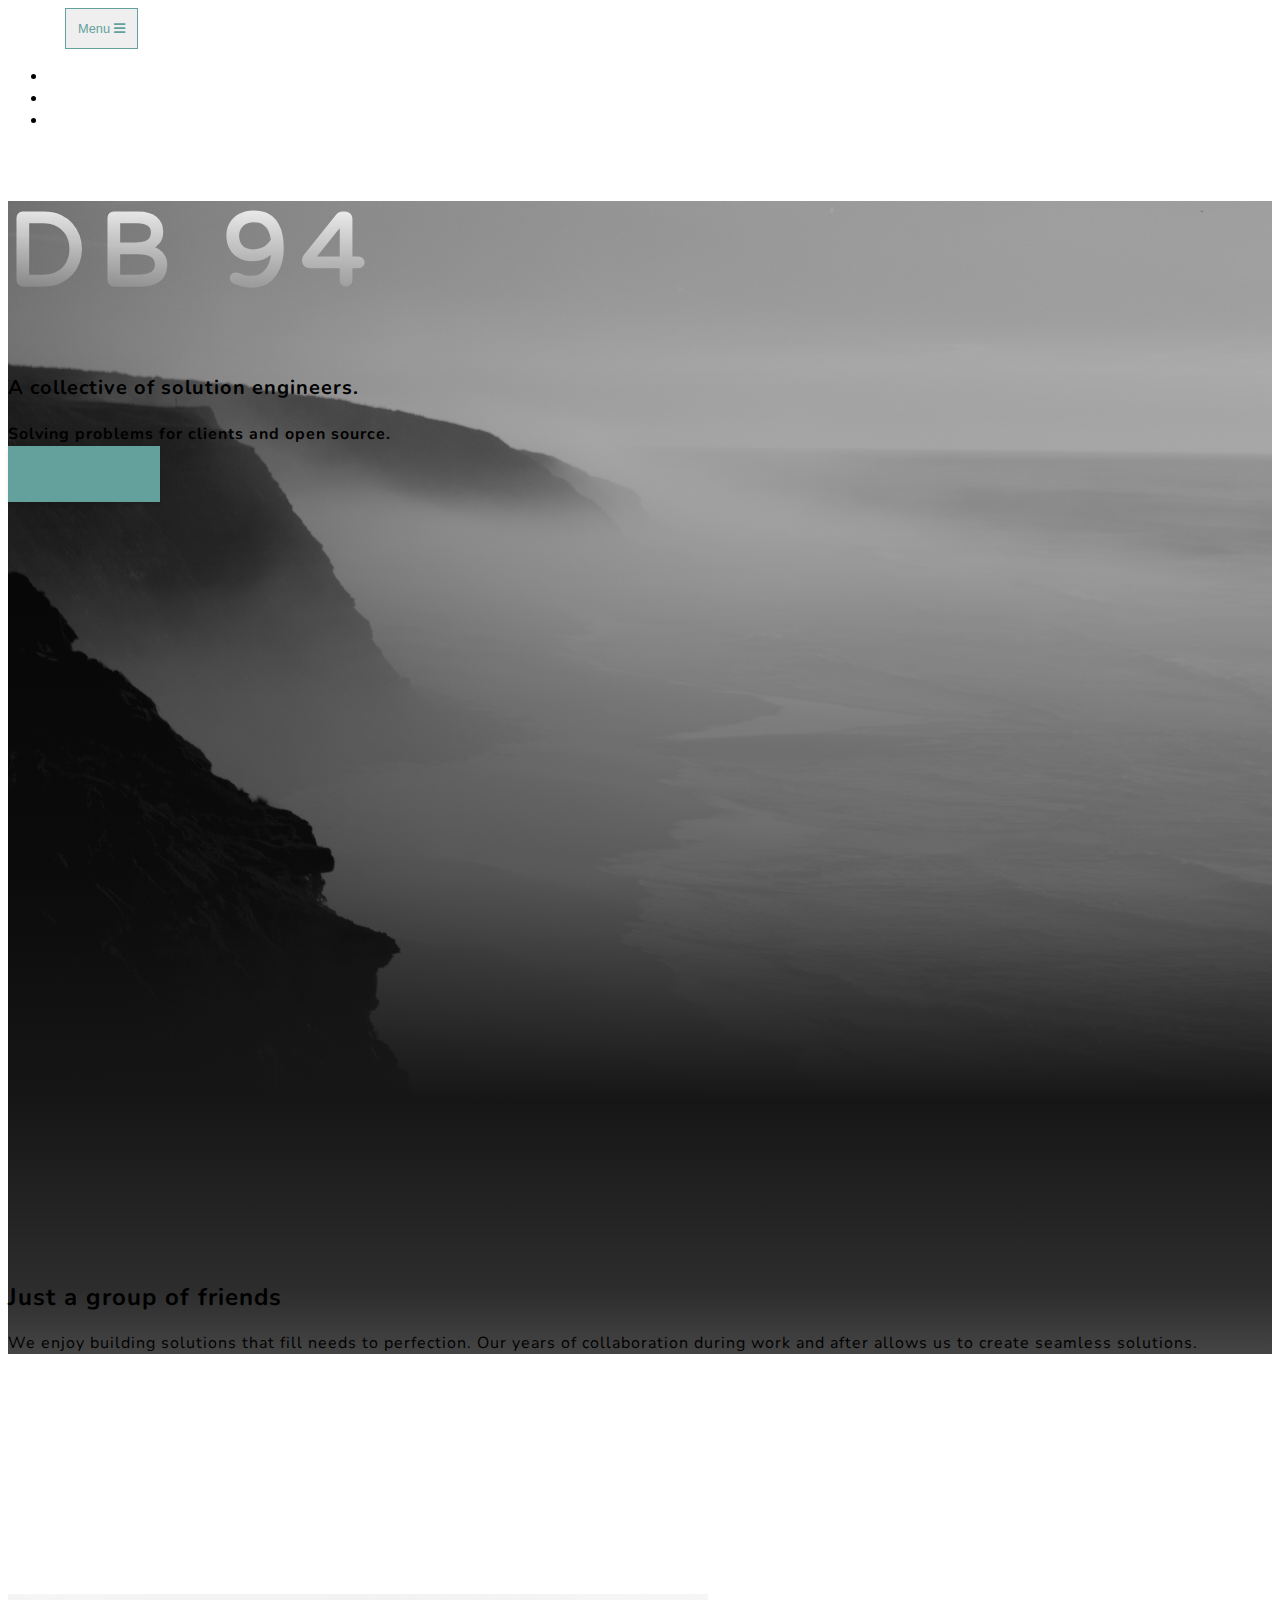
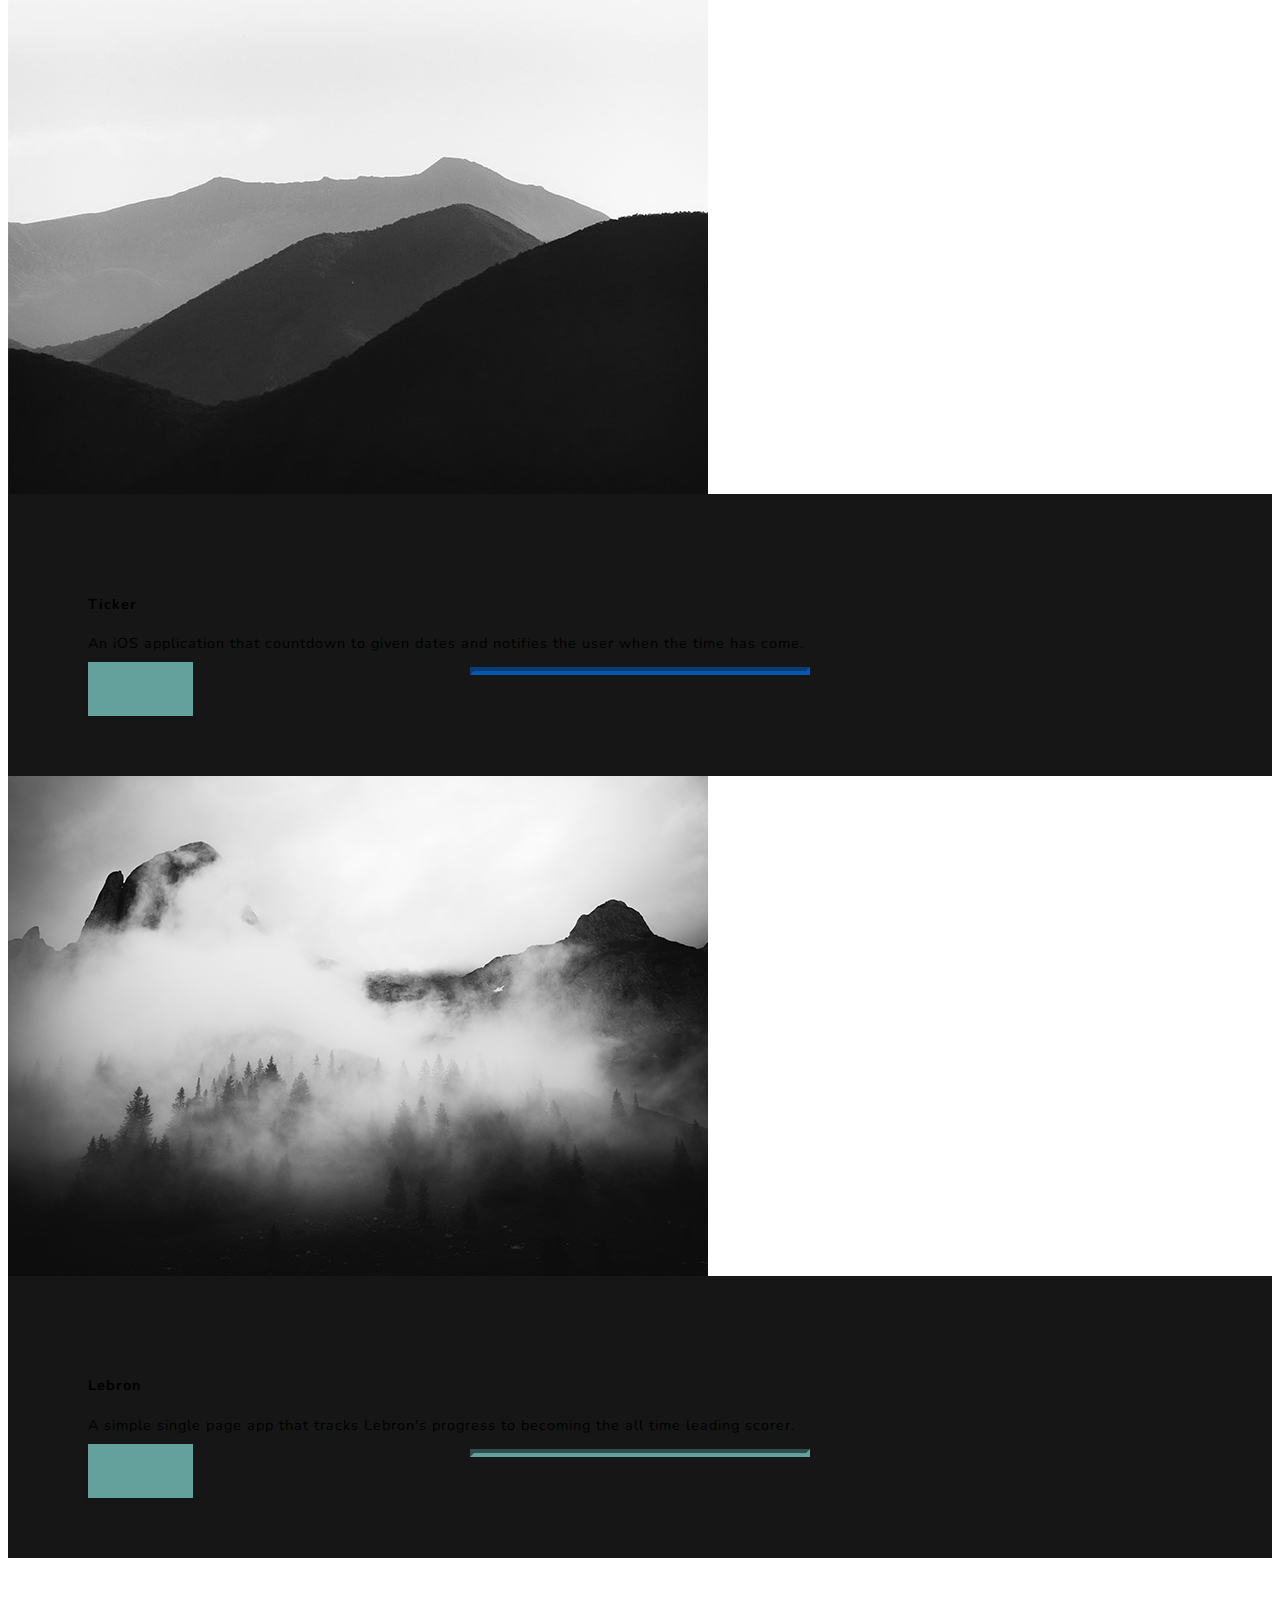
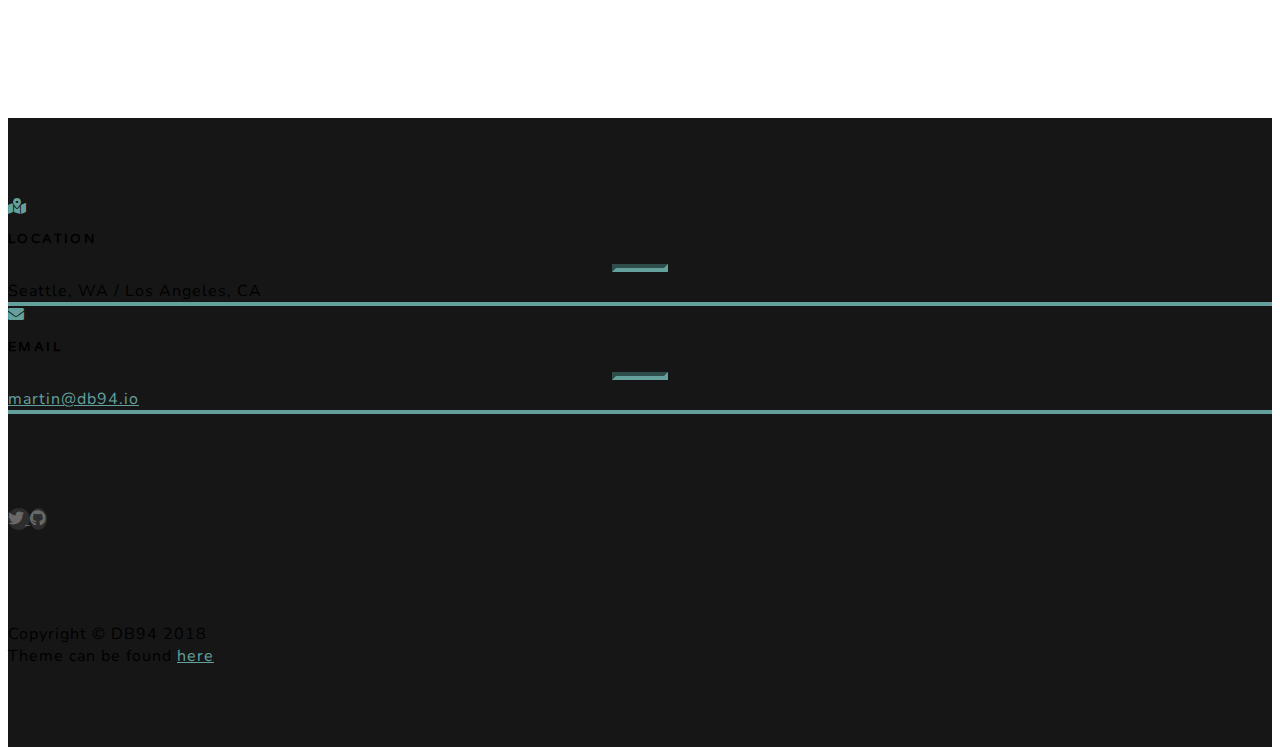
<file: index.html>
<html>
  <head>
    <meta charset="utf-8">
    <meta name="viewport" content="width=device-width, initial-scale=1, shrink-to-fit=no">
    <meta name="description" content="Software engineers available for contract work.">
    <meta name="author" content="Martin Calvert">
    <title>DB 94</title>
    <link rel="stylesheet" href="https://stackpath.bootstrapcdn.com/bootstrap/4.1.3/css/bootstrap.min.css" integrity="sha384-MCw98/SFnGE8fJT3GXwEOngsV7Zt27NXFoaoApmYm81iuXoPkFOJwJ8ERdknLPMO" crossorigin="anonymous">
    <link href="static/css/grayscale.min.css" rel="stylesheet">
    <link href="static/css/all.min.css" rel="stylesheet">
    <link href="https://fonts.googleapis.com/css?family=Varela+Round" rel="stylesheet">
    <link href="https://fonts.googleapis.com/css?family=Nunito:200,200i,300,300i,400,400i,600,600i,700,700i,800,800i,900,900i" rel="stylesheet">
  </head>
  <body>
    <!-- Navigation -->
    <nav class="navbar navbar-expand-lg navbar-light fixed-top" id="mainNav">
      <div class="container">
        <a class="navbar-brand js-scroll-trigger" href="#page-top">DB 94</a>
        <button class="navbar-toggler navbar-toggler-right" type="button" data-toggle="collapse" data-target="#navbarResponsive" aria-controls="navbarResponsive" aria-expanded="false" aria-label="Toggle navigation">
          Menu
          <i class="fas fa-bars"></i>
        </button>
        <div class="collapse navbar-collapse" id="navbarResponsive">
          <ul class="navbar-nav ml-auto">
            <li class="nav-item">
              <a class="nav-link js-scroll-trigger" href="#about">About</a>
            </li>
            <li class="nav-item">
              <a class="nav-link js-scroll-trigger" href="#projects">Projects</a>
            </li>
            <li class="nav-item">
              <a class="nav-link js-scroll-trigger" href="#contact">Contact</a>
            </li>
          </ul>
        </div>
      </div>
    </nav>

    <!-- Header -->
    <header class="masthead">
      <div class="container d-flex h-100 align-items-center">
        <div class="mx-auto text-center">
          <h1 class="mx-auto my-0 text-uppercase">DB 94</h1>
          <h2 class="text-white-50 mx-auto mt-2 mb-5">A collective of solution engineers.</h2>
          <h4 class="text-white-50 mx-auto mt-2 mb-5">Solving problems for clients and open source.</h4>
          <a href="#about" class="btn btn-primary js-scroll-trigger">About Us</a>
        </div>
      </div>
    </header>

    <!-- About Section -->
    <section id="about" class="about-section text-center">
      <div class="container">
        <div class="row">
          <div class="col-lg-8 mx-auto">
            <h2 class="text-white mb-4">Just a group of friends</h2>
            <p class="text-white-50">
              We enjoy building solutions that fill needs to perfection. Our years of collaboration during work and after allows us to create seamless solutions.
            </p>
          </div>
        </div>
      </div>
    </section>

    <!-- Projects Section -->
    <section id="projects" class="projects-section bg-light">
      <div class="container">

        <!-- Featured Project Row -->
        <!-- <div class="row align-items-center no-gutters mb-4 mb-lg-5">
          <div class="col-xl-8 col-lg-7">
            <img class="img-fluid mb-3 mb-lg-0" src="static/img/bg-masthead.jpg" alt="">
          </div>
          <div class="col-xl-4 col-lg-5">
            <div class="featured-text text-center text-lg-left">
              <h4>Lebron</h4>
              <p class="text-black-50 mb-0"></p>
            </div>
          </div>
        </div> -->

        <!-- Project One Row -->
        <div class="row justify-content-center no-gutters mb-5 mb-lg-0">
          <div class="col-lg-6">
            <img class="img-fluid" src="static/img/demo-image-01.jpg" alt="">
          </div>
          <div class="col-lg-6">
            <div class="bg-black text-center h-100 project">
              <div class="d-flex h-100">
                <div class="project-text w-100 my-auto text-center text-lg-left">
                  <h4 class="text-white">Ticker</h4>
                  <p class="mb-0 text-white-50">An iOS application that countdown to given dates and notifies the user when the time has come.</p>
                  <hr class="d-none d-lg-block mb-0 ml-0" style="border-color: #007bff !important; opacity: .65;">
                  <a href="https://ticker.db94.io" class="btn btn-primary js-scroll-trigger" style="margin-top: 2rem;">View</a>
                </div>
              </div>
            </div>
          </div>
        </div>

        <!-- Project Two Row -->
        <div class="row justify-content-center no-gutters">
          <div class="col-lg-6">
            <img class="img-fluid" src="static/img/demo-image-02.jpg" alt="">
          </div>
          <div class="col-lg-6 order-lg-first">
            <div class="bg-black text-center h-100 project">
              <div class="d-flex h-100">
                <div class="project-text w-100 my-auto text-center text-lg-right">
                  <h4 class="text-white">Lebron</h4>
                  <p class="mb-0 text-white-50">A simple single page app that tracks Lebron's progress to becoming the all time leading scorer.</p>
                  <hr class="d-none d-lg-block mb-0 mr-0">
                  <a href="https://lebron.db94.io" class="btn btn-primary js-scroll-trigger" style="margin-top: 2rem;">View</a>
                </div>
              </div>
            </div>
          </div>
        </div>

      </div>
    </section>

    <!-- Contact Section -->
    <section id="contact" class="contact-section bg-black">
      <div class="container">

        <div class="row">

          <div class="col-md-6 mb-4 mb-md-0">
            <div class="card py-4 h-100">
              <div class="card-body text-center">
                <i class="fas fa-map-marked-alt text-primary mb-2"></i>
                <h4 class="text-uppercase m-0">Location</h4>
                <hr class="my-4">
                <div class="small text-black-50">Seattle, WA / Los Angeles, CA</div>
              </div>
            </div>
          </div>

          <div class="col-md-6 mb-4 mb-md-0">
            <div class="card py-4 h-100">
              <div class="card-body text-center">
                <i class="fas fa-envelope text-primary mb-2"></i>
                <h4 class="text-uppercase m-0">Email</h4>
                <hr class="my-4">
                <div class="small text-black-50">
                  <a href="#">martin@db94.io</a>
                </div>
              </div>
            </div>
          </div>
        </div>

        <div class="social d-flex justify-content-center">
          <a href="https://twitter.com/db94io" class="mx-2">
            <i class="fab fa-twitter" style="line-height: 3rem;"></i>
          </a>
          <a href="https://github.com/db-94" class="mx-2">
            <i class="fab fa-github" style="line-height: 3rem;"></i>
          </a>
        </div>

      </div>
    </section>

    <!-- Footer -->
    <footer class="bg-black small text-center text-white-50">
      <div class="container">
        Copyright &copy; DB94 2018
      </div>
      <div class="container">
        Theme can be found <a href="https://github.com/BlackrockDigital/startbootstrap-grayscale">here</a>
      </div>
    </footer>
    <script src="https://code.jquery.com/jquery-3.3.1.slim.min.js" integrity="sha384-q8i/X+965DzO0rT7abK41JStQIAqVgRVzpbzo5smXKp4YfRvH+8abtTE1Pi6jizo" crossorigin="anonymous"></script>
    <script src="https://cdnjs.cloudflare.com/ajax/libs/popper.js/1.14.3/umd/popper.min.js" integrity="sha384-ZMP7rVo3mIykV+2+9J3UJ46jBk0WLaUAdn689aCwoqbBJiSnjAK/l8WvCWPIPm49" crossorigin="anonymous"></script>
    <script src="https://stackpath.bootstrapcdn.com/bootstrap/4.1.3/js/bootstrap.min.js" integrity="sha384-ChfqqxuZUCnJSK3+MXmPNIyE6ZbWh2IMqE241rYiqJxyMiZ6OW/JmZQ5stwEULTy" crossorigin="anonymous"></script>
    <script src="static/js/jquery.easing.min.js"></script>

    <!-- Custom scripts for this template -->
    <script src="static/js/grayscale.min.js"></script>
  </body>
</html>
</file>
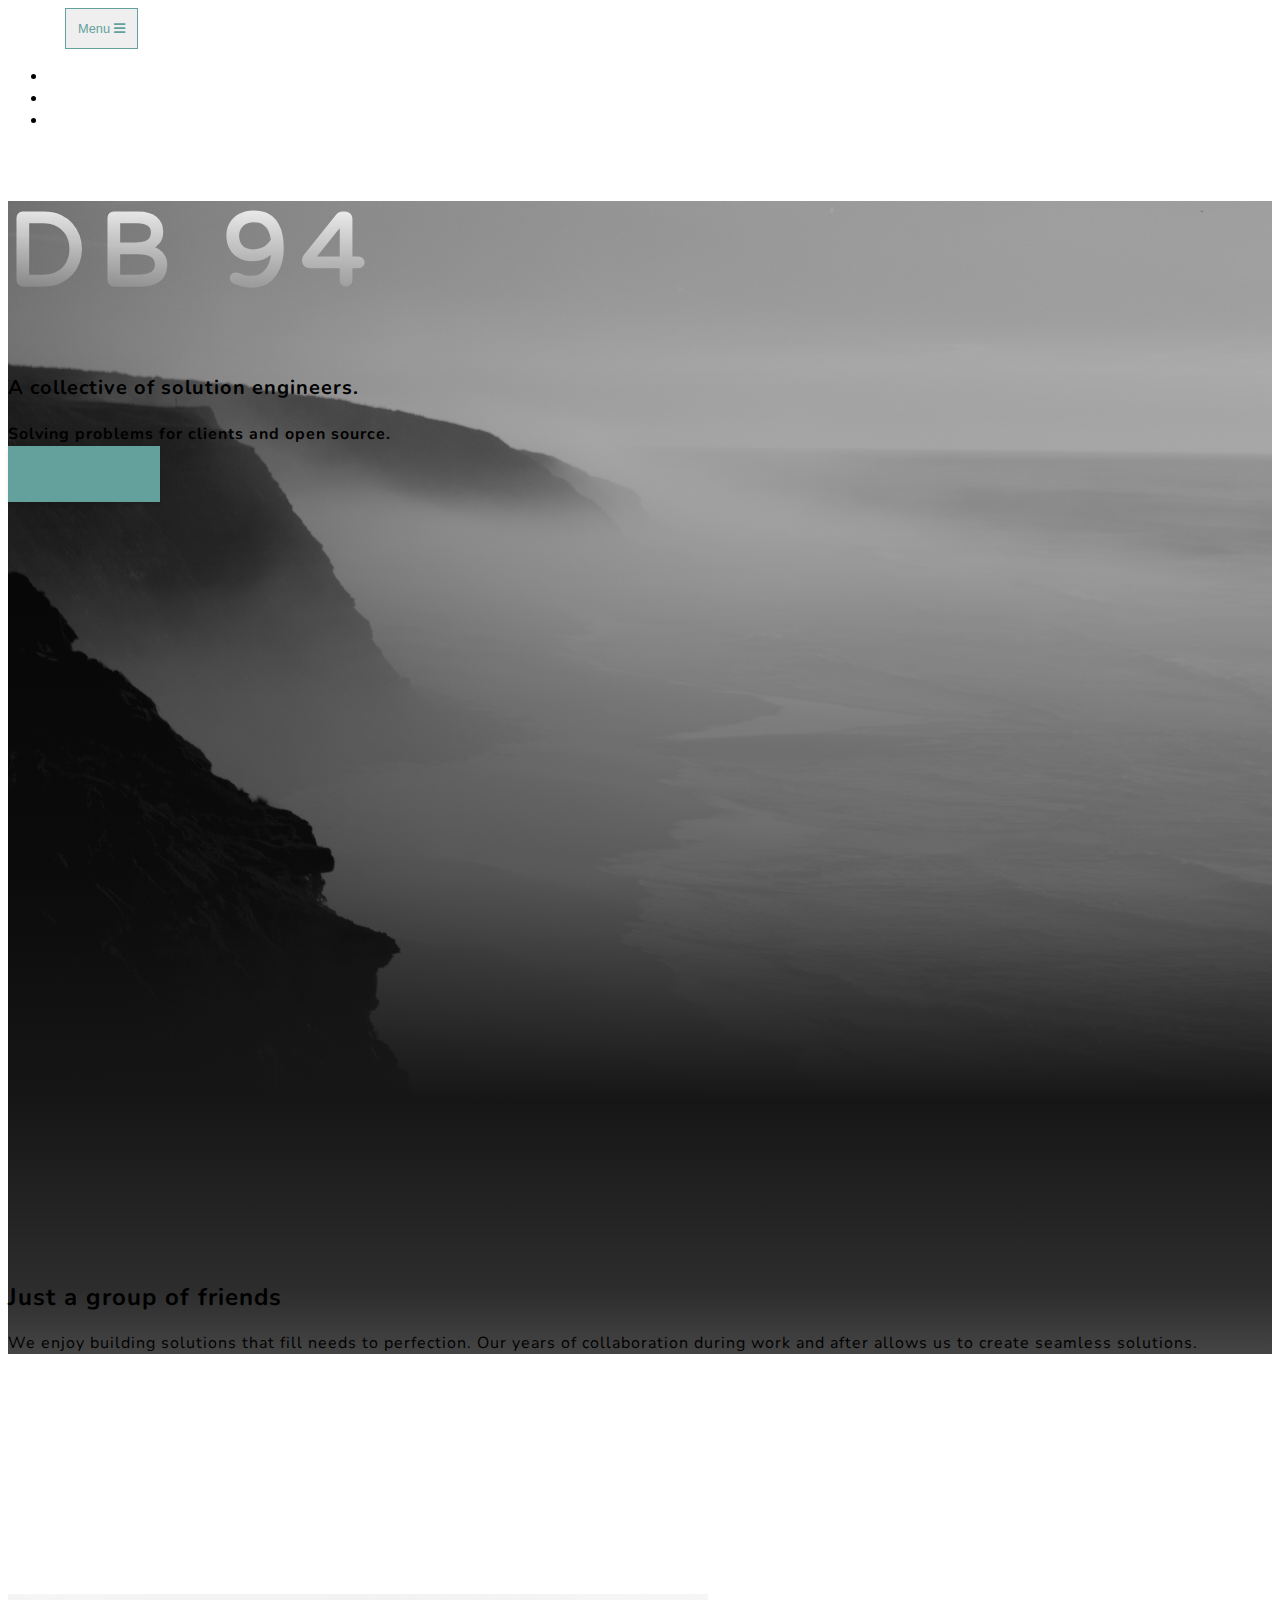
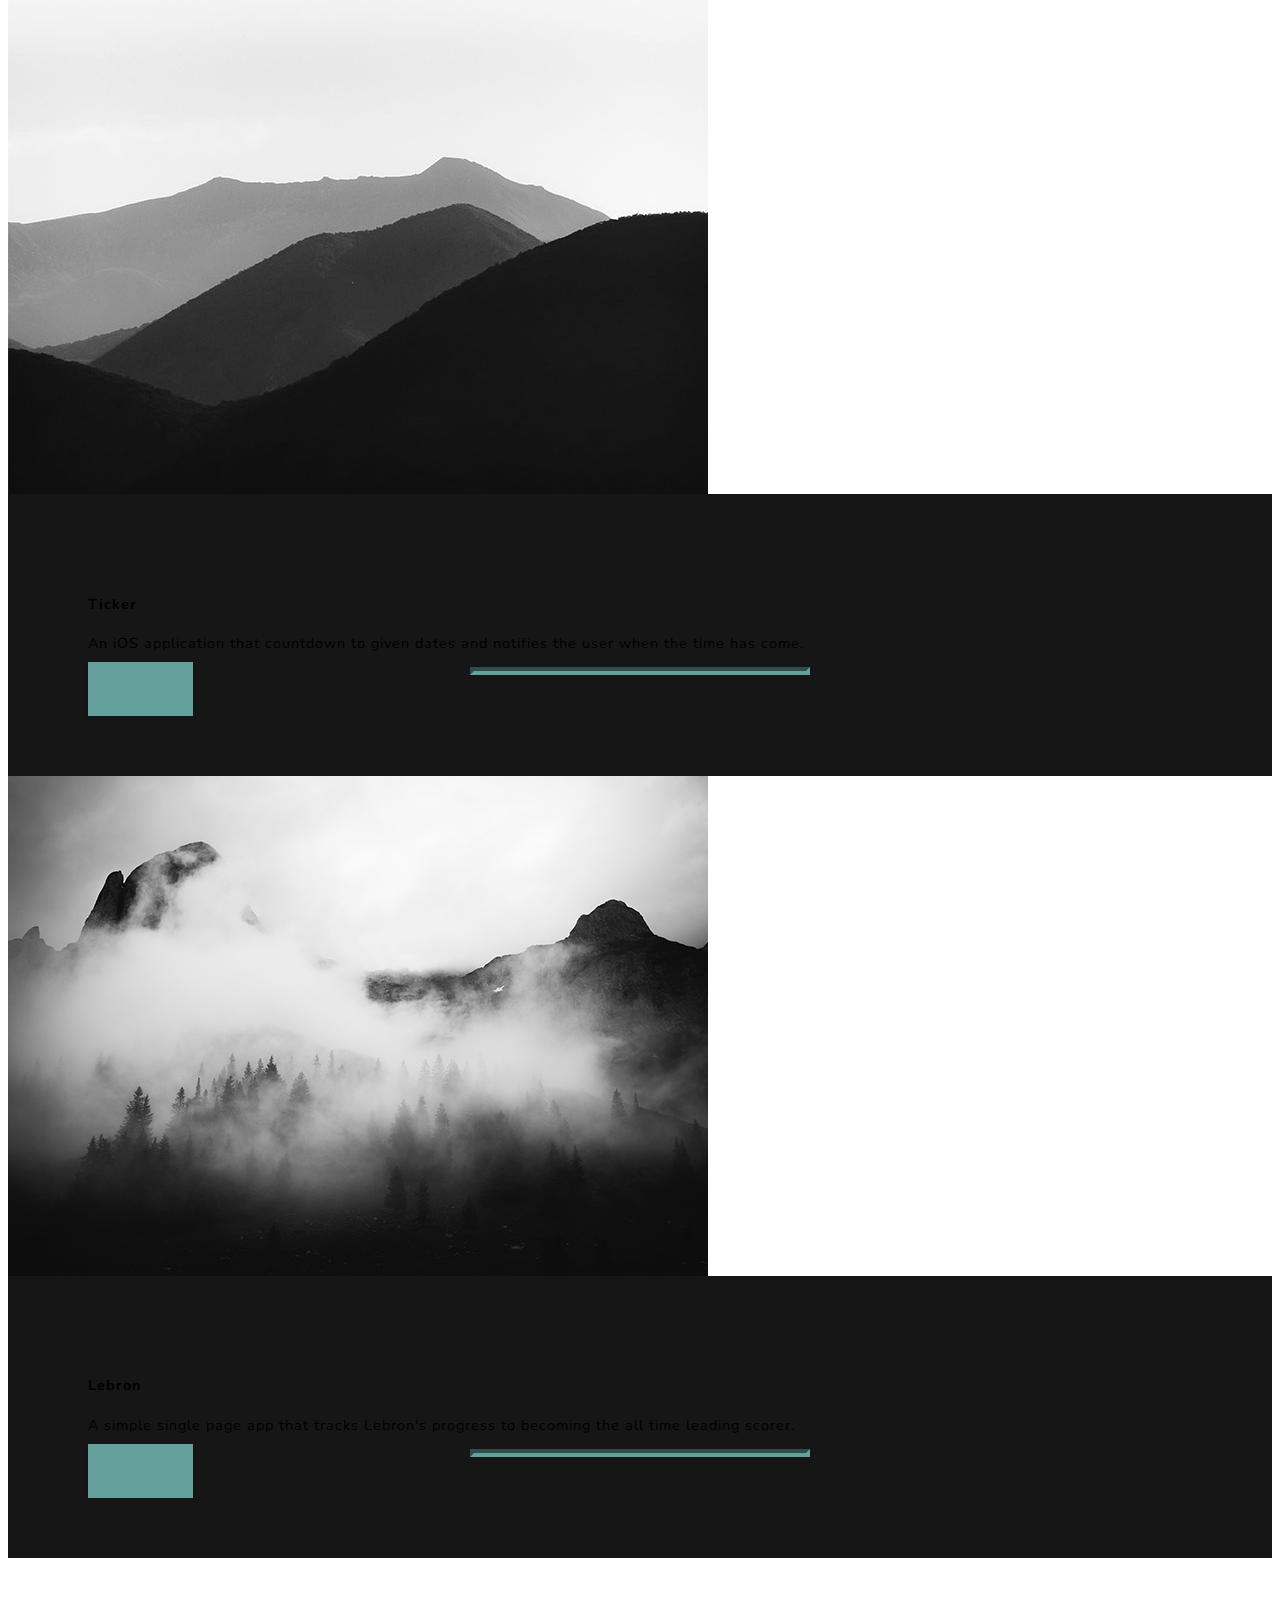
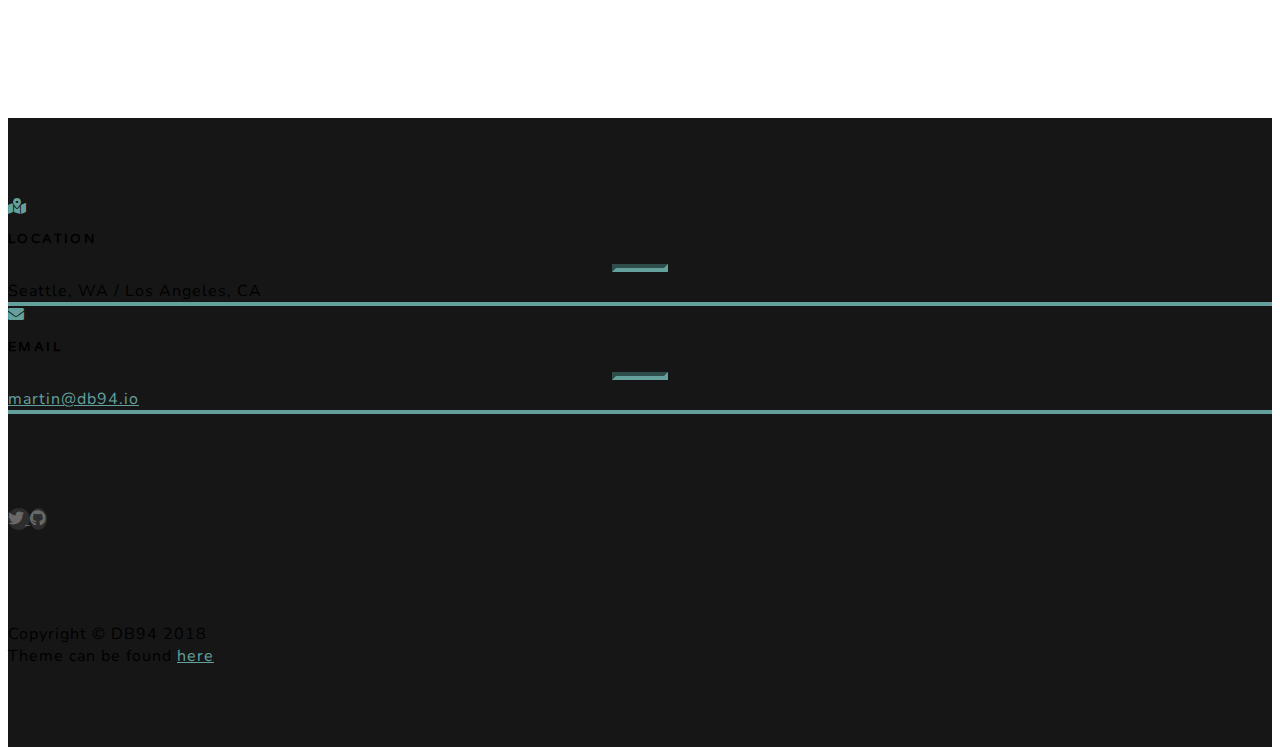
<file: src/index.html>
<html>
  <head>
    <meta charset="utf-8">
    <meta name="viewport" content="width=device-width, initial-scale=1, shrink-to-fit=no">
    <meta name="description" content="Software engineers available for contract work.">
    <meta name="author" content="Martin Calvert">
    <title>DB 94</title>
    <link rel="stylesheet" href="https://stackpath.bootstrapcdn.com/bootstrap/4.1.3/css/bootstrap.min.css" integrity="sha384-MCw98/SFnGE8fJT3GXwEOngsV7Zt27NXFoaoApmYm81iuXoPkFOJwJ8ERdknLPMO" crossorigin="anonymous">
    <link href="static/css/grayscale.min.css" rel="stylesheet">
    <link href="static/css/all.min.css" rel="stylesheet">
    <link href="https://fonts.googleapis.com/css?family=Varela+Round" rel="stylesheet">
    <link href="https://fonts.googleapis.com/css?family=Nunito:200,200i,300,300i,400,400i,600,600i,700,700i,800,800i,900,900i" rel="stylesheet">
  </head>
  <body>
    <!-- Navigation -->
    <nav class="navbar navbar-expand-lg navbar-light fixed-top" id="mainNav">
      <div class="container">
        <a class="navbar-brand js-scroll-trigger" href="#page-top">DB 94</a>
        <button class="navbar-toggler navbar-toggler-right" type="button" data-toggle="collapse" data-target="#navbarResponsive" aria-controls="navbarResponsive" aria-expanded="false" aria-label="Toggle navigation">
          Menu
          <i class="fas fa-bars"></i>
        </button>
        <div class="collapse navbar-collapse" id="navbarResponsive">
          <ul class="navbar-nav ml-auto">
            <li class="nav-item">
              <a class="nav-link js-scroll-trigger" href="#about">About</a>
            </li>
            <li class="nav-item">
              <a class="nav-link js-scroll-trigger" href="#projects">Projects</a>
            </li>
            <li class="nav-item">
              <a class="nav-link js-scroll-trigger" href="#contact">Contact</a>
            </li>
          </ul>
        </div>
      </div>
    </nav>

    <!-- Header -->
    <header class="masthead">
      <div class="container d-flex h-100 align-items-center">
        <div class="mx-auto text-center">
          <h1 class="mx-auto my-0 text-uppercase">DB 94</h1>
          <h2 class="text-white-50 mx-auto mt-2 mb-5">A collective of solution engineers.</h2>
          <h4 class="text-white-50 mx-auto mt-2 mb-5">Solving problems for clients and open source.</h4>
          <a href="#about" class="btn btn-primary js-scroll-trigger">About Us</a>
        </div>
      </div>
    </header>

    <!-- About Section -->
    <section id="about" class="about-section text-center">
      <div class="container">
        <div class="row">
          <div class="col-lg-8 mx-auto">
            <h2 class="text-white mb-4">Just a group of friends</h2>
            <p class="text-white-50">
              We enjoy building solutions that fill needs to perfection. Our years of collaboration during work and after allows us to create seamless solutions.
            </p>
          </div>
        </div>
      </div>
    </section>

    <!-- Projects Section -->
    <section id="projects" class="projects-section bg-light">
      <div class="container">

        <!-- Featured Project Row -->
        <!-- <div class="row align-items-center no-gutters mb-4 mb-lg-5">
          <div class="col-xl-8 col-lg-7">
            <img class="img-fluid mb-3 mb-lg-0" src="static/img/bg-masthead.jpg" alt="">
          </div>
          <div class="col-xl-4 col-lg-5">
            <div class="featured-text text-center text-lg-left">
              <h4>Lebron</h4>
              <p class="text-black-50 mb-0"></p>
            </div>
          </div>
        </div> -->

        <!-- Project One Row -->
        <div class="row justify-content-center no-gutters mb-5 mb-lg-0">
          <div class="col-lg-6">
            <img class="img-fluid" src="static/img/demo-image-01.jpg" alt="">
          </div>
          <div class="col-lg-6">
            <div class="bg-black text-center h-100 project">
              <div class="d-flex h-100">
                <div class="project-text w-100 my-auto text-center text-lg-left">
                  <h4 class="text-white">Ticker</h4>
                  <p class="mb-0 text-white-50">An iOS application that countdown to given dates and notifies the user when the time has come.</p>
                  <hr class="d-none d-lg-block mb-0 ml-0">
                  <a href="https://ticker.db94.io" class="btn btn-primary js-scroll-trigger" style="margin-top: 2rem;">View</a>
                </div>
              </div>
            </div>
          </div>
        </div>

        <!-- Project Two Row -->
        <div class="row justify-content-center no-gutters">
          <div class="col-lg-6">
            <img class="img-fluid" src="static/img/demo-image-02.jpg" alt="">
          </div>
          <div class="col-lg-6 order-lg-first">
            <div class="bg-black text-center h-100 project">
              <div class="d-flex h-100">
                <div class="project-text w-100 my-auto text-center text-lg-right">
                  <h4 class="text-white">Lebron</h4>
                  <p class="mb-0 text-white-50">A simple single page app that tracks Lebron's progress to becoming the all time leading scorer.</p>
                  <hr class="d-none d-lg-block mb-0 mr-0">
                  <a href="https://lebron.db94.io" class="btn btn-primary js-scroll-trigger" style="margin-top: 2rem;">View</a>
                </div>
              </div>
            </div>
          </div>
        </div>

      </div>
    </section>

    <!-- Contact Section -->
    <section id="contact" class="contact-section bg-black">
      <div class="container">

        <div class="row">

          <div class="col-md-6 mb-4 mb-md-0">
            <div class="card py-4 h-100">
              <div class="card-body text-center">
                <i class="fas fa-map-marked-alt text-primary mb-2"></i>
                <h4 class="text-uppercase m-0">Location</h4>
                <hr class="my-4">
                <div class="small text-black-50">Seattle, WA / Los Angeles, CA</div>
              </div>
            </div>
          </div>

          <div class="col-md-6 mb-4 mb-md-0">
            <div class="card py-4 h-100">
              <div class="card-body text-center">
                <i class="fas fa-envelope text-primary mb-2"></i>
                <h4 class="text-uppercase m-0">Email</h4>
                <hr class="my-4">
                <div class="small text-black-50">
                  <a href="#">martin@db94.io</a>
                </div>
              </div>
            </div>
          </div>
        </div>

        <div class="social d-flex justify-content-center">
          <a href="https://twitter.com/db94io" class="mx-2">
            <i class="fab fa-twitter" style="line-height: 3rem;"></i>
          </a>
          <a href="https://github.com/db-94" class="mx-2">
            <i class="fab fa-github" style="line-height: 3rem;"></i>
          </a>
        </div>

      </div>
    </section>

    <!-- Footer -->
    <footer class="bg-black small text-center text-white-50">
      <div class="container">
        Copyright &copy; DB94 2018
      </div>
      <div class="container">
        Theme can be found <a href="https://github.com/BlackrockDigital/startbootstrap-grayscale">here</a>
      </div>
    </footer>
    <script src="https://code.jquery.com/jquery-3.3.1.slim.min.js" integrity="sha384-q8i/X+965DzO0rT7abK41JStQIAqVgRVzpbzo5smXKp4YfRvH+8abtTE1Pi6jizo" crossorigin="anonymous"></script>
    <script src="https://cdnjs.cloudflare.com/ajax/libs/popper.js/1.14.3/umd/popper.min.js" integrity="sha384-ZMP7rVo3mIykV+2+9J3UJ46jBk0WLaUAdn689aCwoqbBJiSnjAK/l8WvCWPIPm49" crossorigin="anonymous"></script>
    <script src="https://stackpath.bootstrapcdn.com/bootstrap/4.1.3/js/bootstrap.min.js" integrity="sha384-ChfqqxuZUCnJSK3+MXmPNIyE6ZbWh2IMqE241rYiqJxyMiZ6OW/JmZQ5stwEULTy" crossorigin="anonymous"></script>
    <script src="static/js/jquery.easing.min.js"></script>

    <!-- Custom scripts for this template -->
    <script src="static/js/grayscale.min.js"></script>
  </body>
</html>
</file>
<file: static/css/grayscale.min.css>
/*!
 * Start Bootstrap - Grayscale v5.0.2 (https://startbootstrap.com/template-overviews/grayscale)
 * Copyright 2013-2018 Start Bootstrap
 * Licensed under MIT (https://github.com/BlackrockDigital/startbootstrap-grayscale/blob/master/LICENSE)
 */#mainNav{min-height:56px;background-color:#fff}#mainNav .navbar-toggler{font-size:80%;padding:.75rem;color:#64a19d;border:1px solid #64a19d}#mainNav .navbar-toggler:focus{outline:0}#mainNav .navbar-brand{color:#161616;font-weight:700;padding:.9rem 0}#mainNav .navbar-nav .nav-item:hover{color:fade(white,80%);outline:0;background-color:transparent}#mainNav .navbar-nav .nav-item:active,#mainNav .navbar-nav .nav-item:focus{outline:0;background-color:transparent}@media (min-width:992px){#mainNav{padding-top:0;padding-bottom:0;border-bottom:none;background-color:transparent;-webkit-transition:background-color .3s ease-in-out;transition:background-color .3s ease-in-out}#mainNav .navbar-brand{padding:.5rem 0;color:rgba(255,255,255,.5)}#mainNav .nav-link{-webkit-transition:none;transition:none;padding:2rem 1.5rem;color:rgba(255,255,255,.5)}#mainNav .nav-link:hover{color:rgba(255,255,255,.75)}#mainNav .nav-link:active{color:#fff}#mainNav.navbar-shrink{background-color:#fff}#mainNav.navbar-shrink .navbar-brand{color:#161616}#mainNav.navbar-shrink .nav-link{color:#161616;padding:1.5rem 1.5rem 1.25rem;border-bottom:.25rem solid transparent}#mainNav.navbar-shrink .nav-link:hover{color:#64a19d}#mainNav.navbar-shrink .nav-link:active{color:#467370}#mainNav.navbar-shrink .nav-link.active{color:#64a19d;outline:0;border-bottom:.25rem solid #64a19d}}.masthead{position:relative;width:100%;height:auto;min-height:35rem;padding:15rem 0;background:-webkit-gradient(linear,left top,left bottom,from(rgba(22,22,22,.1)),color-stop(75%,rgba(22,22,22,.5)),to(#161616)),url(../img/bg-masthead.jpg);background:linear-gradient(to bottom,rgba(22,22,22,.1) 0,rgba(22,22,22,.5) 75%,#161616 100%),url(../img/bg-masthead.jpg);background-position:center;background-repeat:no-repeat;background-attachment:scroll;background-size:cover}.masthead h1{font-family:'Varela Round';font-size:2.5rem;line-height:2.5rem;letter-spacing:.8rem;background:-webkit-linear-gradient(rgba(255,255,255,.9),rgba(255,255,255,0));-webkit-text-fill-color:transparent;-webkit-background-clip:text}.masthead h2{max-width:20rem;font-size:1rem}@media (min-width:768px){.masthead h1{font-size:4rem;line-height:4rem}}@media (min-width:992px){.masthead{height:100vh;padding:0}.masthead h1{font-size:6.5rem;line-height:6.5rem;letter-spacing:.8rem}.masthead h2{max-width:30rem;font-size:1.25rem}}.btn{-webkit-box-shadow:0 .1875rem .1875rem 0 rgba(0,0,0,.1)!important;box-shadow:0 .1875rem .1875rem 0 rgba(0,0,0,.1)!important;padding:1.25rem 2rem;font-family:'Varela Round';font-size:80%;text-transform:uppercase;letter-spacing:.15rem;border:0}.btn-primary{background-color:#64a19d}.btn-primary:hover{background-color:#4f837f}.btn-primary:focus{background-color:#4f837f;color:#fff}.btn-primary:active{background-color:#467370!important}.about-section{padding-top:10rem;background:-webkit-gradient(linear,left top,left bottom,from(#161616),color-stop(75%,rgba(22,22,22,.9)),to(rgba(22,22,22,.8)));background:linear-gradient(to bottom,#161616 0,rgba(22,22,22,.9) 75%,rgba(22,22,22,.8) 100%)}.about-section p{margin-bottom:5rem}.projects-section{padding:10rem 0}.projects-section .featured-text{padding:2rem}@media (min-width:992px){.projects-section .featured-text{padding:0 0 0 2rem;border-left:.5rem solid #64a19d}}.projects-section .project-text{padding:3rem;font-size:90%}@media (min-width:992px){.projects-section .project-text{padding:5rem}.projects-section .project-text hr{border-color:#64a19d;border-width:.25rem;width:30%}}.signup-section{padding:10rem 0;background:-webkit-gradient(linear,left top,left bottom,from(rgba(22,22,22,.1)),color-stop(75%,rgba(22,22,22,.5)),to(#161616)),url(../img/bg-signup.jpg);background:linear-gradient(to bottom,rgba(22,22,22,.1) 0,rgba(22,22,22,.5) 75%,#161616 100%),url(../img/bg-signup.jpg);background-position:center;background-repeat:no-repeat;background-attachment:scroll;background-size:cover}.signup-section .form-inline input{-webkit-box-shadow:0 .1875rem .1875rem 0 rgba(0,0,0,.1)!important;box-shadow:0 .1875rem .1875rem 0 rgba(0,0,0,.1)!important;padding:1.25rem 2rem;height:auto;font-family:'Varela Round';font-size:80%;text-transform:uppercase;letter-spacing:.15rem;border:0}.contact-section{padding:5rem 0 0}.contact-section .card{border:0;border-bottom:.25rem solid #64a19d}.contact-section .card h4{font-size:.8rem;font-family:'Varela Round';text-transform:uppercase;letter-spacing:.15rem}.contact-section .card hr{border-color:#64a19d;border-width:.25rem;width:3rem}.contact-section .social{margin-top:5rem}.contact-section .social a{text-align:center;height:3rem;width:3rem;background:rgba(255,255,255,.1);border-radius:100%;line-height:3rem!important;color:rgba(255,255,255,.3)}.contact-section .social a:hover{color:rgba(255,255,255,.5)}.contact-section .social a:active{color:#fff}body{font-family:Nunito;letter-spacing:.0625em}a{color:#64a19d}a:focus,a:hover{text-decoration:none;color:#3c6360}.bg-black{background-color:#161616!important}.bg-primary{background-color:#64a19d!important}.text-primary{color:#64a19d!important}footer{padding:5rem 0}
</file>
<file: static/css/all.min.css>
/*!
 * Font Awesome Free 5.3.1 by @fontawesome - https://fontawesome.com
 * License - https://fontawesome.com/license/free (Icons: CC BY 4.0, Fonts: SIL OFL 1.1, Code: MIT License)
 */
.fa,.fab,.fal,.far,.fas{-moz-osx-font-smoothing:grayscale;-webkit-font-smoothing:antialiased;display:inline-block;font-style:normal;font-variant:normal;text-rendering:auto;line-height:1}.fa-lg{font-size:1.33333em;line-height:.75em;vertical-align:-.0667em}.fa-xs{font-size:.75em}.fa-sm{font-size:.875em}.fa-1x{font-size:1em}.fa-2x{font-size:2em}.fa-3x{font-size:3em}.fa-4x{font-size:4em}.fa-5x{font-size:5em}.fa-6x{font-size:6em}.fa-7x{font-size:7em}.fa-8x{font-size:8em}.fa-9x{font-size:9em}.fa-10x{font-size:10em}.fa-fw{text-align:center;width:1.25em}.fa-ul{list-style-type:none;margin-left:2.5em;padding-left:0}.fa-ul>li{position:relative}.fa-li{left:-2em;position:absolute;text-align:center;width:2em;line-height:inherit}.fa-border{border:.08em solid #eee;border-radius:.1em;padding:.2em .25em .15em}.fa-pull-left{float:left}.fa-pull-right{float:right}.fa.fa-pull-left,.fab.fa-pull-left,.fal.fa-pull-left,.far.fa-pull-left,.fas.fa-pull-left{margin-right:.3em}.fa.fa-pull-right,.fab.fa-pull-right,.fal.fa-pull-right,.far.fa-pull-right,.fas.fa-pull-right{margin-left:.3em}.fa-spin{animation:fa-spin 2s infinite linear}.fa-pulse{animation:fa-spin 1s infinite steps(8)}@keyframes fa-spin{0%{transform:rotate(0deg)}to{transform:rotate(1turn)}}.fa-rotate-90{-ms-filter:"progid:DXImageTransform.Microsoft.BasicImage(rotation=1)";transform:rotate(90deg)}.fa-rotate-180{-ms-filter:"progid:DXImageTransform.Microsoft.BasicImage(rotation=2)";transform:rotate(180deg)}.fa-rotate-270{-ms-filter:"progid:DXImageTransform.Microsoft.BasicImage(rotation=3)";transform:rotate(270deg)}.fa-flip-horizontal{-ms-filter:"progid:DXImageTransform.Microsoft.BasicImage(rotation=0, mirror=1)";transform:scaleX(-1)}.fa-flip-vertical{transform:scaleY(-1)}.fa-flip-horizontal.fa-flip-vertical,.fa-flip-vertical{-ms-filter:"progid:DXImageTransform.Microsoft.BasicImage(rotation=2, mirror=1)"}.fa-flip-horizontal.fa-flip-vertical{transform:scale(-1)}:root .fa-flip-horizontal,:root .fa-flip-vertical,:root .fa-rotate-90,:root .fa-rotate-180,:root .fa-rotate-270{-webkit-filter:none;filter:none}.fa-stack{display:inline-block;height:2em;line-height:2em;position:relative;vertical-align:middle;width:2em}.fa-stack-1x,.fa-stack-2x{left:0;position:absolute;text-align:center;width:100%}.fa-stack-1x{line-height:inherit}.fa-stack-2x{font-size:2em}.fa-inverse{color:#fff}.fa-500px:before{content:"\f26e"}.fa-accessible-icon:before{content:"\f368"}.fa-accusoft:before{content:"\f369"}.fa-ad:before{content:"\f641"}.fa-address-book:before{content:"\f2b9"}.fa-address-card:before{content:"\f2bb"}.fa-adjust:before{content:"\f042"}.fa-adn:before{content:"\f170"}.fa-adversal:before{content:"\f36a"}.fa-affiliatetheme:before{content:"\f36b"}.fa-air-freshener:before{content:"\f5d0"}.fa-algolia:before{content:"\f36c"}.fa-align-center:before{content:"\f037"}.fa-align-justify:before{content:"\f039"}.fa-align-left:before{content:"\f036"}.fa-align-right:before{content:"\f038"}.fa-alipay:before{content:"\f642"}.fa-allergies:before{content:"\f461"}.fa-amazon:before{content:"\f270"}.fa-amazon-pay:before{content:"\f42c"}.fa-ambulance:before{content:"\f0f9"}.fa-american-sign-language-interpreting:before{content:"\f2a3"}.fa-amilia:before{content:"\f36d"}.fa-anchor:before{content:"\f13d"}.fa-android:before{content:"\f17b"}.fa-angellist:before{content:"\f209"}.fa-angle-double-down:before{content:"\f103"}.fa-angle-double-left:before{content:"\f100"}.fa-angle-double-right:before{content:"\f101"}.fa-angle-double-up:before{content:"\f102"}.fa-angle-down:before{content:"\f107"}.fa-angle-left:before{content:"\f104"}.fa-angle-right:before{content:"\f105"}.fa-angle-up:before{content:"\f106"}.fa-angry:before{content:"\f556"}.fa-angrycreative:before{content:"\f36e"}.fa-angular:before{content:"\f420"}.fa-ankh:before{content:"\f644"}.fa-app-store:before{content:"\f36f"}.fa-app-store-ios:before{content:"\f370"}.fa-apper:before{content:"\f371"}.fa-apple:before{content:"\f179"}.fa-apple-alt:before{content:"\f5d1"}.fa-apple-pay:before{content:"\f415"}.fa-archive:before{content:"\f187"}.fa-archway:before{content:"\f557"}.fa-arrow-alt-circle-down:before{content:"\f358"}.fa-arrow-alt-circle-left:before{content:"\f359"}.fa-arrow-alt-circle-right:before{content:"\f35a"}.fa-arrow-alt-circle-up:before{content:"\f35b"}.fa-arrow-circle-down:before{content:"\f0ab"}.fa-arrow-circle-left:before{content:"\f0a8"}.fa-arrow-circle-right:before{content:"\f0a9"}.fa-arrow-circle-up:before{content:"\f0aa"}.fa-arrow-down:before{content:"\f063"}.fa-arrow-left:before{content:"\f060"}.fa-arrow-right:before{content:"\f061"}.fa-arrow-up:before{content:"\f062"}.fa-arrows-alt:before{content:"\f0b2"}.fa-arrows-alt-h:before{content:"\f337"}.fa-arrows-alt-v:before{content:"\f338"}.fa-assistive-listening-systems:before{content:"\f2a2"}.fa-asterisk:before{content:"\f069"}.fa-asymmetrik:before{content:"\f372"}.fa-at:before{content:"\f1fa"}.fa-atlas:before{content:"\f558"}.fa-atom:before{content:"\f5d2"}.fa-audible:before{content:"\f373"}.fa-audio-description:before{content:"\f29e"}.fa-autoprefixer:before{content:"\f41c"}.fa-avianex:before{content:"\f374"}.fa-aviato:before{content:"\f421"}.fa-award:before{content:"\f559"}.fa-aws:before{content:"\f375"}.fa-backspace:before{content:"\f55a"}.fa-backward:before{content:"\f04a"}.fa-balance-scale:before{content:"\f24e"}.fa-ban:before{content:"\f05e"}.fa-band-aid:before{content:"\f462"}.fa-bandcamp:before{content:"\f2d5"}.fa-barcode:before{content:"\f02a"}.fa-bars:before{content:"\f0c9"}.fa-baseball-ball:before{content:"\f433"}.fa-basketball-ball:before{content:"\f434"}.fa-bath:before{content:"\f2cd"}.fa-battery-empty:before{content:"\f244"}.fa-battery-full:before{content:"\f240"}.fa-battery-half:before{content:"\f242"}.fa-battery-quarter:before{content:"\f243"}.fa-battery-three-quarters:before{content:"\f241"}.fa-bed:before{content:"\f236"}.fa-beer:before{content:"\f0fc"}.fa-behance:before{content:"\f1b4"}.fa-behance-square:before{content:"\f1b5"}.fa-bell:before{content:"\f0f3"}.fa-bell-slash:before{content:"\f1f6"}.fa-bezier-curve:before{content:"\f55b"}.fa-bible:before{content:"\f647"}.fa-bicycle:before{content:"\f206"}.fa-bimobject:before{content:"\f378"}.fa-binoculars:before{content:"\f1e5"}.fa-birthday-cake:before{content:"\f1fd"}.fa-bitbucket:before{content:"\f171"}.fa-bitcoin:before{content:"\f379"}.fa-bity:before{content:"\f37a"}.fa-black-tie:before{content:"\f27e"}.fa-blackberry:before{content:"\f37b"}.fa-blender:before{content:"\f517"}.fa-blind:before{content:"\f29d"}.fa-blogger:before{content:"\f37c"}.fa-blogger-b:before{content:"\f37d"}.fa-bluetooth:before{content:"\f293"}.fa-bluetooth-b:before{content:"\f294"}.fa-bold:before{content:"\f032"}.fa-bolt:before{content:"\f0e7"}.fa-bomb:before{content:"\f1e2"}.fa-bone:before{content:"\f5d7"}.fa-bong:before{content:"\f55c"}.fa-book:before{content:"\f02d"}.fa-book-open:before{content:"\f518"}.fa-book-reader:before{content:"\f5da"}.fa-bookmark:before{content:"\f02e"}.fa-bowling-ball:before{content:"\f436"}.fa-box:before{content:"\f466"}.fa-box-open:before{content:"\f49e"}.fa-boxes:before{content:"\f468"}.fa-braille:before{content:"\f2a1"}.fa-brain:before{content:"\f5dc"}.fa-briefcase:before{content:"\f0b1"}.fa-briefcase-medical:before{content:"\f469"}.fa-broadcast-tower:before{content:"\f519"}.fa-broom:before{content:"\f51a"}.fa-brush:before{content:"\f55d"}.fa-btc:before{content:"\f15a"}.fa-bug:before{content:"\f188"}.fa-building:before{content:"\f1ad"}.fa-bullhorn:before{content:"\f0a1"}.fa-bullseye:before{content:"\f140"}.fa-burn:before{content:"\f46a"}.fa-buromobelexperte:before{content:"\f37f"}.fa-bus:before{content:"\f207"}.fa-bus-alt:before{content:"\f55e"}.fa-business-time:before{content:"\f64a"}.fa-buysellads:before{content:"\f20d"}.fa-calculator:before{content:"\f1ec"}.fa-calendar:before{content:"\f133"}.fa-calendar-alt:before{content:"\f073"}.fa-calendar-check:before{content:"\f274"}.fa-calendar-minus:before{content:"\f272"}.fa-calendar-plus:before{content:"\f271"}.fa-calendar-times:before{content:"\f273"}.fa-camera:before{content:"\f030"}.fa-camera-retro:before{content:"\f083"}.fa-cannabis:before{content:"\f55f"}.fa-capsules:before{content:"\f46b"}.fa-car:before{content:"\f1b9"}.fa-car-alt:before{content:"\f5de"}.fa-car-battery:before{content:"\f5df"}.fa-car-crash:before{content:"\f5e1"}.fa-car-side:before{content:"\f5e4"}.fa-caret-down:before{content:"\f0d7"}.fa-caret-left:before{content:"\f0d9"}.fa-caret-right:before{content:"\f0da"}.fa-caret-square-down:before{content:"\f150"}.fa-caret-square-left:before{content:"\f191"}.fa-caret-square-right:before{content:"\f152"}.fa-caret-square-up:before{content:"\f151"}.fa-caret-up:before{content:"\f0d8"}.fa-cart-arrow-down:before{content:"\f218"}.fa-cart-plus:before{content:"\f217"}.fa-cc-amazon-pay:before{content:"\f42d"}.fa-cc-amex:before{content:"\f1f3"}.fa-cc-apple-pay:before{content:"\f416"}.fa-cc-diners-club:before{content:"\f24c"}.fa-cc-discover:before{content:"\f1f2"}.fa-cc-jcb:before{content:"\f24b"}.fa-cc-mastercard:before{content:"\f1f1"}.fa-cc-paypal:before{content:"\f1f4"}.fa-cc-stripe:before{content:"\f1f5"}.fa-cc-visa:before{content:"\f1f0"}.fa-centercode:before{content:"\f380"}.fa-certificate:before{content:"\f0a3"}.fa-chalkboard:before{content:"\f51b"}.fa-chalkboard-teacher:before{content:"\f51c"}.fa-charging-station:before{content:"\f5e7"}.fa-chart-area:before{content:"\f1fe"}.fa-chart-bar:before{content:"\f080"}.fa-chart-line:before{content:"\f201"}.fa-chart-pie:before{content:"\f200"}.fa-check:before{content:"\f00c"}.fa-check-circle:before{content:"\f058"}.fa-check-double:before{content:"\f560"}.fa-check-square:before{content:"\f14a"}.fa-chess:before{content:"\f439"}.fa-chess-bishop:before{content:"\f43a"}.fa-chess-board:before{content:"\f43c"}.fa-chess-king:before{content:"\f43f"}.fa-chess-knight:before{content:"\f441"}.fa-chess-pawn:before{content:"\f443"}.fa-chess-queen:before{content:"\f445"}.fa-chess-rook:before{content:"\f447"}.fa-chevron-circle-down:before{content:"\f13a"}.fa-chevron-circle-left:before{content:"\f137"}.fa-chevron-circle-right:before{content:"\f138"}.fa-chevron-circle-up:before{content:"\f139"}.fa-chevron-down:before{content:"\f078"}.fa-chevron-left:before{content:"\f053"}.fa-chevron-right:before{content:"\f054"}.fa-chevron-up:before{content:"\f077"}.fa-child:before{content:"\f1ae"}.fa-chrome:before{content:"\f268"}.fa-church:before{content:"\f51d"}.fa-circle:before{content:"\f111"}.fa-circle-notch:before{content:"\f1ce"}.fa-city:before{content:"\f64f"}.fa-clipboard:before{content:"\f328"}.fa-clipboard-check:before{content:"\f46c"}.fa-clipboard-list:before{content:"\f46d"}.fa-clock:before{content:"\f017"}.fa-clone:before{content:"\f24d"}.fa-closed-captioning:before{content:"\f20a"}.fa-cloud:before{content:"\f0c2"}.fa-cloud-download-alt:before{content:"\f381"}.fa-cloud-upload-alt:before{content:"\f382"}.fa-cloudscale:before{content:"\f383"}.fa-cloudsmith:before{content:"\f384"}.fa-cloudversify:before{content:"\f385"}.fa-cocktail:before{content:"\f561"}.fa-code:before{content:"\f121"}.fa-code-branch:before{content:"\f126"}.fa-codepen:before{content:"\f1cb"}.fa-codiepie:before{content:"\f284"}.fa-coffee:before{content:"\f0f4"}.fa-cog:before{content:"\f013"}.fa-cogs:before{content:"\f085"}.fa-coins:before{content:"\f51e"}.fa-columns:before{content:"\f0db"}.fa-comment:before{content:"\f075"}.fa-comment-alt:before{content:"\f27a"}.fa-comment-dollar:before{content:"\f651"}.fa-comment-dots:before{content:"\f4ad"}.fa-comment-slash:before{content:"\f4b3"}.fa-comments:before{content:"\f086"}.fa-comments-dollar:before{content:"\f653"}.fa-compact-disc:before{content:"\f51f"}.fa-compass:before{content:"\f14e"}.fa-compress:before{content:"\f066"}.fa-concierge-bell:before{content:"\f562"}.fa-connectdevelop:before{content:"\f20e"}.fa-contao:before{content:"\f26d"}.fa-cookie:before{content:"\f563"}.fa-cookie-bite:before{content:"\f564"}.fa-copy:before{content:"\f0c5"}.fa-copyright:before{content:"\f1f9"}.fa-couch:before{content:"\f4b8"}.fa-cpanel:before{content:"\f388"}.fa-creative-commons:before{content:"\f25e"}.fa-creative-commons-by:before{content:"\f4e7"}.fa-creative-commons-nc:before{content:"\f4e8"}.fa-creative-commons-nc-eu:before{content:"\f4e9"}.fa-creative-commons-nc-jp:before{content:"\f4ea"}.fa-creative-commons-nd:before{content:"\f4eb"}.fa-creative-commons-pd:before{content:"\f4ec"}.fa-creative-commons-pd-alt:before{content:"\f4ed"}.fa-creative-commons-remix:before{content:"\f4ee"}.fa-creative-commons-sa:before{content:"\f4ef"}.fa-creative-commons-sampling:before{content:"\f4f0"}.fa-creative-commons-sampling-plus:before{content:"\f4f1"}.fa-creative-commons-share:before{content:"\f4f2"}.fa-credit-card:before{content:"\f09d"}.fa-crop:before{content:"\f125"}.fa-crop-alt:before{content:"\f565"}.fa-cross:before{content:"\f654"}.fa-crosshairs:before{content:"\f05b"}.fa-crow:before{content:"\f520"}.fa-crown:before{content:"\f521"}.fa-css3:before{content:"\f13c"}.fa-css3-alt:before{content:"\f38b"}.fa-cube:before{content:"\f1b2"}.fa-cubes:before{content:"\f1b3"}.fa-cut:before{content:"\f0c4"}.fa-cuttlefish:before{content:"\f38c"}.fa-d-and-d:before{content:"\f38d"}.fa-dashcube:before{content:"\f210"}.fa-database:before{content:"\f1c0"}.fa-deaf:before{content:"\f2a4"}.fa-delicious:before{content:"\f1a5"}.fa-deploydog:before{content:"\f38e"}.fa-deskpro:before{content:"\f38f"}.fa-desktop:before{content:"\f108"}.fa-deviantart:before{content:"\f1bd"}.fa-dharmachakra:before{content:"\f655"}.fa-diagnoses:before{content:"\f470"}.fa-dice:before{content:"\f522"}.fa-dice-five:before{content:"\f523"}.fa-dice-four:before{content:"\f524"}.fa-dice-one:before{content:"\f525"}.fa-dice-six:before{content:"\f526"}.fa-dice-three:before{content:"\f527"}.fa-dice-two:before{content:"\f528"}.fa-digg:before{content:"\f1a6"}.fa-digital-ocean:before{content:"\f391"}.fa-digital-tachograph:before{content:"\f566"}.fa-directions:before{content:"\f5eb"}.fa-discord:before{content:"\f392"}.fa-discourse:before{content:"\f393"}.fa-divide:before{content:"\f529"}.fa-dizzy:before{content:"\f567"}.fa-dna:before{content:"\f471"}.fa-dochub:before{content:"\f394"}.fa-docker:before{content:"\f395"}.fa-dollar-sign:before{content:"\f155"}.fa-dolly:before{content:"\f472"}.fa-dolly-flatbed:before{content:"\f474"}.fa-donate:before{content:"\f4b9"}.fa-door-closed:before{content:"\f52a"}.fa-door-open:before{content:"\f52b"}.fa-dot-circle:before{content:"\f192"}.fa-dove:before{content:"\f4ba"}.fa-download:before{content:"\f019"}.fa-draft2digital:before{content:"\f396"}.fa-drafting-compass:before{content:"\f568"}.fa-draw-polygon:before{content:"\f5ee"}.fa-dribbble:before{content:"\f17d"}.fa-dribbble-square:before{content:"\f397"}.fa-dropbox:before{content:"\f16b"}.fa-drum:before{content:"\f569"}.fa-drum-steelpan:before{content:"\f56a"}.fa-drupal:before{content:"\f1a9"}.fa-dumbbell:before{content:"\f44b"}.fa-dyalog:before{content:"\f399"}.fa-earlybirds:before{content:"\f39a"}.fa-ebay:before{content:"\f4f4"}.fa-edge:before{content:"\f282"}.fa-edit:before{content:"\f044"}.fa-eject:before{content:"\f052"}.fa-elementor:before{content:"\f430"}.fa-ellipsis-h:before{content:"\f141"}.fa-ellipsis-v:before{content:"\f142"}.fa-ello:before{content:"\f5f1"}.fa-ember:before{content:"\f423"}.fa-empire:before{content:"\f1d1"}.fa-envelope:before{content:"\f0e0"}.fa-envelope-open:before{content:"\f2b6"}.fa-envelope-open-text:before{content:"\f658"}.fa-envelope-square:before{content:"\f199"}.fa-envira:before{content:"\f299"}.fa-equals:before{content:"\f52c"}.fa-eraser:before{content:"\f12d"}.fa-erlang:before{content:"\f39d"}.fa-ethereum:before{content:"\f42e"}.fa-etsy:before{content:"\f2d7"}.fa-euro-sign:before{content:"\f153"}.fa-exchange-alt:before{content:"\f362"}.fa-exclamation:before{content:"\f12a"}.fa-exclamation-circle:before{content:"\f06a"}.fa-exclamation-triangle:before{content:"\f071"}.fa-expand:before{content:"\f065"}.fa-expand-arrows-alt:before{content:"\f31e"}.fa-expeditedssl:before{content:"\f23e"}.fa-external-link-alt:before{content:"\f35d"}.fa-external-link-square-alt:before{content:"\f360"}.fa-eye:before{content:"\f06e"}.fa-eye-dropper:before{content:"\f1fb"}.fa-eye-slash:before{content:"\f070"}.fa-facebook:before{content:"\f09a"}.fa-facebook-f:before{content:"\f39e"}.fa-facebook-messenger:before{content:"\f39f"}.fa-facebook-square:before{content:"\f082"}.fa-fast-backward:before{content:"\f049"}.fa-fast-forward:before{content:"\f050"}.fa-fax:before{content:"\f1ac"}.fa-feather:before{content:"\f52d"}.fa-feather-alt:before{content:"\f56b"}.fa-female:before{content:"\f182"}.fa-fighter-jet:before{content:"\f0fb"}.fa-file:before{content:"\f15b"}.fa-file-alt:before{content:"\f15c"}.fa-file-archive:before{content:"\f1c6"}.fa-file-audio:before{content:"\f1c7"}.fa-file-code:before{content:"\f1c9"}.fa-file-contract:before{content:"\f56c"}.fa-file-download:before{content:"\f56d"}.fa-file-excel:before{content:"\f1c3"}.fa-file-export:before{content:"\f56e"}.fa-file-image:before{content:"\f1c5"}.fa-file-import:before{content:"\f56f"}.fa-file-invoice:before{content:"\f570"}.fa-file-invoice-dollar:before{content:"\f571"}.fa-file-medical:before{content:"\f477"}.fa-file-medical-alt:before{content:"\f478"}.fa-file-pdf:before{content:"\f1c1"}.fa-file-powerpoint:before{content:"\f1c4"}.fa-file-prescription:before{content:"\f572"}.fa-file-signature:before{content:"\f573"}.fa-file-upload:before{content:"\f574"}.fa-file-video:before{content:"\f1c8"}.fa-file-word:before{content:"\f1c2"}.fa-fill:before{content:"\f575"}.fa-fill-drip:before{content:"\f576"}.fa-film:before{content:"\f008"}.fa-filter:before{content:"\f0b0"}.fa-fingerprint:before{content:"\f577"}.fa-fire:before{content:"\f06d"}.fa-fire-extinguisher:before{content:"\f134"}.fa-firefox:before{content:"\f269"}.fa-first-aid:before{content:"\f479"}.fa-first-order:before{content:"\f2b0"}.fa-first-order-alt:before{content:"\f50a"}.fa-firstdraft:before{content:"\f3a1"}.fa-fish:before{content:"\f578"}.fa-flag:before{content:"\f024"}.fa-flag-checkered:before{content:"\f11e"}.fa-flask:before{content:"\f0c3"}.fa-flickr:before{content:"\f16e"}.fa-flipboard:before{content:"\f44d"}.fa-flushed:before{content:"\f579"}.fa-fly:before{content:"\f417"}.fa-folder:before{content:"\f07b"}.fa-folder-minus:before{content:"\f65d"}.fa-folder-open:before{content:"\f07c"}.fa-folder-plus:before{content:"\f65e"}.fa-font:before{content:"\f031"}.fa-font-awesome:before{content:"\f2b4"}.fa-font-awesome-alt:before{content:"\f35c"}.fa-font-awesome-flag:before{content:"\f425"}.fa-font-awesome-logo-full:before{content:"\f4e6"}.fa-fonticons:before{content:"\f280"}.fa-fonticons-fi:before{content:"\f3a2"}.fa-football-ball:before{content:"\f44e"}.fa-fort-awesome:before{content:"\f286"}.fa-fort-awesome-alt:before{content:"\f3a3"}.fa-forumbee:before{content:"\f211"}.fa-forward:before{content:"\f04e"}.fa-foursquare:before{content:"\f180"}.fa-free-code-camp:before{content:"\f2c5"}.fa-freebsd:before{content:"\f3a4"}.fa-frog:before{content:"\f52e"}.fa-frown:before{content:"\f119"}.fa-frown-open:before{content:"\f57a"}.fa-fulcrum:before{content:"\f50b"}.fa-funnel-dollar:before{content:"\f662"}.fa-futbol:before{content:"\f1e3"}.fa-galactic-republic:before{content:"\f50c"}.fa-galactic-senate:before{content:"\f50d"}.fa-gamepad:before{content:"\f11b"}.fa-gas-pump:before{content:"\f52f"}.fa-gavel:before{content:"\f0e3"}.fa-gem:before{content:"\f3a5"}.fa-genderless:before{content:"\f22d"}.fa-get-pocket:before{content:"\f265"}.fa-gg:before{content:"\f260"}.fa-gg-circle:before{content:"\f261"}.fa-gift:before{content:"\f06b"}.fa-git:before{content:"\f1d3"}.fa-git-square:before{content:"\f1d2"}.fa-github:before{content:"\f09b"}.fa-github-alt:before{content:"\f113"}.fa-github-square:before{content:"\f092"}.fa-gitkraken:before{content:"\f3a6"}.fa-gitlab:before{content:"\f296"}.fa-gitter:before{content:"\f426"}.fa-glass-martini:before{content:"\f000"}.fa-glass-martini-alt:before{content:"\f57b"}.fa-glasses:before{content:"\f530"}.fa-glide:before{content:"\f2a5"}.fa-glide-g:before{content:"\f2a6"}.fa-globe:before{content:"\f0ac"}.fa-globe-africa:before{content:"\f57c"}.fa-globe-americas:before{content:"\f57d"}.fa-globe-asia:before{content:"\f57e"}.fa-gofore:before{content:"\f3a7"}.fa-golf-ball:before{content:"\f450"}.fa-goodreads:before{content:"\f3a8"}.fa-goodreads-g:before{content:"\f3a9"}.fa-google:before{content:"\f1a0"}.fa-google-drive:before{content:"\f3aa"}.fa-google-play:before{content:"\f3ab"}.fa-google-plus:before{content:"\f2b3"}.fa-google-plus-g:before{content:"\f0d5"}.fa-google-plus-square:before{content:"\f0d4"}.fa-google-wallet:before{content:"\f1ee"}.fa-gopuram:before{content:"\f664"}.fa-graduation-cap:before{content:"\f19d"}.fa-gratipay:before{content:"\f184"}.fa-grav:before{content:"\f2d6"}.fa-greater-than:before{content:"\f531"}.fa-greater-than-equal:before{content:"\f532"}.fa-grimace:before{content:"\f57f"}.fa-grin:before{content:"\f580"}.fa-grin-alt:before{content:"\f581"}.fa-grin-beam:before{content:"\f582"}.fa-grin-beam-sweat:before{content:"\f583"}.fa-grin-hearts:before{content:"\f584"}.fa-grin-squint:before{content:"\f585"}.fa-grin-squint-tears:before{content:"\f586"}.fa-grin-stars:before{content:"\f587"}.fa-grin-tears:before{content:"\f588"}.fa-grin-tongue:before{content:"\f589"}.fa-grin-tongue-squint:before{content:"\f58a"}.fa-grin-tongue-wink:before{content:"\f58b"}.fa-grin-wink:before{content:"\f58c"}.fa-grip-horizontal:before{content:"\f58d"}.fa-grip-vertical:before{content:"\f58e"}.fa-gripfire:before{content:"\f3ac"}.fa-grunt:before{content:"\f3ad"}.fa-gulp:before{content:"\f3ae"}.fa-h-square:before{content:"\f0fd"}.fa-hacker-news:before{content:"\f1d4"}.fa-hacker-news-square:before{content:"\f3af"}.fa-hackerrank:before{content:"\f5f7"}.fa-hamsa:before{content:"\f665"}.fa-hand-holding:before{content:"\f4bd"}.fa-hand-holding-heart:before{content:"\f4be"}.fa-hand-holding-usd:before{content:"\f4c0"}.fa-hand-lizard:before{content:"\f258"}.fa-hand-paper:before{content:"\f256"}.fa-hand-peace:before{content:"\f25b"}.fa-hand-point-down:before{content:"\f0a7"}.fa-hand-point-left:before{content:"\f0a5"}.fa-hand-point-right:before{content:"\f0a4"}.fa-hand-point-up:before{content:"\f0a6"}.fa-hand-pointer:before{content:"\f25a"}.fa-hand-rock:before{content:"\f255"}.fa-hand-scissors:before{content:"\f257"}.fa-hand-spock:before{content:"\f259"}.fa-hands:before{content:"\f4c2"}.fa-hands-helping:before{content:"\f4c4"}.fa-handshake:before{content:"\f2b5"}.fa-hashtag:before{content:"\f292"}.fa-haykal:before{content:"\f666"}.fa-hdd:before{content:"\f0a0"}.fa-heading:before{content:"\f1dc"}.fa-headphones:before{content:"\f025"}.fa-headphones-alt:before{content:"\f58f"}.fa-headset:before{content:"\f590"}.fa-heart:before{content:"\f004"}.fa-heartbeat:before{content:"\f21e"}.fa-helicopter:before{content:"\f533"}.fa-highlighter:before{content:"\f591"}.fa-hips:before{content:"\f452"}.fa-hire-a-helper:before{content:"\f3b0"}.fa-history:before{content:"\f1da"}.fa-hockey-puck:before{content:"\f453"}.fa-home:before{content:"\f015"}.fa-hooli:before{content:"\f427"}.fa-hornbill:before{content:"\f592"}.fa-hospital:before{content:"\f0f8"}.fa-hospital-alt:before{content:"\f47d"}.fa-hospital-symbol:before{content:"\f47e"}.fa-hot-tub:before{content:"\f593"}.fa-hotel:before{content:"\f594"}.fa-hotjar:before{content:"\f3b1"}.fa-hourglass:before{content:"\f254"}.fa-hourglass-end:before{content:"\f253"}.fa-hourglass-half:before{content:"\f252"}.fa-hourglass-start:before{content:"\f251"}.fa-houzz:before{content:"\f27c"}.fa-html5:before{content:"\f13b"}.fa-hubspot:before{content:"\f3b2"}.fa-i-cursor:before{content:"\f246"}.fa-id-badge:before{content:"\f2c1"}.fa-id-card:before{content:"\f2c2"}.fa-id-card-alt:before{content:"\f47f"}.fa-image:before{content:"\f03e"}.fa-images:before{content:"\f302"}.fa-imdb:before{content:"\f2d8"}.fa-inbox:before{content:"\f01c"}.fa-indent:before{content:"\f03c"}.fa-industry:before{content:"\f275"}.fa-infinity:before{content:"\f534"}.fa-info:before{content:"\f129"}.fa-info-circle:before{content:"\f05a"}.fa-instagram:before{content:"\f16d"}.fa-internet-explorer:before{content:"\f26b"}.fa-ioxhost:before{content:"\f208"}.fa-italic:before{content:"\f033"}.fa-itunes:before{content:"\f3b4"}.fa-itunes-note:before{content:"\f3b5"}.fa-java:before{content:"\f4e4"}.fa-jedi:before{content:"\f669"}.fa-jedi-order:before{content:"\f50e"}.fa-jenkins:before{content:"\f3b6"}.fa-joget:before{content:"\f3b7"}.fa-joint:before{content:"\f595"}.fa-joomla:before{content:"\f1aa"}.fa-journal-whills:before{content:"\f66a"}.fa-js:before{content:"\f3b8"}.fa-js-square:before{content:"\f3b9"}.fa-jsfiddle:before{content:"\f1cc"}.fa-kaaba:before{content:"\f66b"}.fa-kaggle:before{content:"\f5fa"}.fa-key:before{content:"\f084"}.fa-keybase:before{content:"\f4f5"}.fa-keyboard:before{content:"\f11c"}.fa-keycdn:before{content:"\f3ba"}.fa-khanda:before{content:"\f66d"}.fa-kickstarter:before{content:"\f3bb"}.fa-kickstarter-k:before{content:"\f3bc"}.fa-kiss:before{content:"\f596"}.fa-kiss-beam:before{content:"\f597"}.fa-kiss-wink-heart:before{content:"\f598"}.fa-kiwi-bird:before{content:"\f535"}.fa-korvue:before{content:"\f42f"}.fa-landmark:before{content:"\f66f"}.fa-language:before{content:"\f1ab"}.fa-laptop:before{content:"\f109"}.fa-laptop-code:before{content:"\f5fc"}.fa-laravel:before{content:"\f3bd"}.fa-lastfm:before{content:"\f202"}.fa-lastfm-square:before{content:"\f203"}.fa-laugh:before{content:"\f599"}.fa-laugh-beam:before{content:"\f59a"}.fa-laugh-squint:before{content:"\f59b"}.fa-laugh-wink:before{content:"\f59c"}.fa-layer-group:before{content:"\f5fd"}.fa-leaf:before{content:"\f06c"}.fa-leanpub:before{content:"\f212"}.fa-lemon:before{content:"\f094"}.fa-less:before{content:"\f41d"}.fa-less-than:before{content:"\f536"}.fa-less-than-equal:before{content:"\f537"}.fa-level-down-alt:before{content:"\f3be"}.fa-level-up-alt:before{content:"\f3bf"}.fa-life-ring:before{content:"\f1cd"}.fa-lightbulb:before{content:"\f0eb"}.fa-line:before{content:"\f3c0"}.fa-link:before{content:"\f0c1"}.fa-linkedin:before{content:"\f08c"}.fa-linkedin-in:before{content:"\f0e1"}.fa-linode:before{content:"\f2b8"}.fa-linux:before{content:"\f17c"}.fa-lira-sign:before{content:"\f195"}.fa-list:before{content:"\f03a"}.fa-list-alt:before{content:"\f022"}.fa-list-ol:before{content:"\f0cb"}.fa-list-ul:before{content:"\f0ca"}.fa-location-arrow:before{content:"\f124"}.fa-lock:before{content:"\f023"}.fa-lock-open:before{content:"\f3c1"}.fa-long-arrow-alt-down:before{content:"\f309"}.fa-long-arrow-alt-left:before{content:"\f30a"}.fa-long-arrow-alt-right:before{content:"\f30b"}.fa-long-arrow-alt-up:before{content:"\f30c"}.fa-low-vision:before{content:"\f2a8"}.fa-luggage-cart:before{content:"\f59d"}.fa-lyft:before{content:"\f3c3"}.fa-magento:before{content:"\f3c4"}.fa-magic:before{content:"\f0d0"}.fa-magnet:before{content:"\f076"}.fa-mail-bulk:before{content:"\f674"}.fa-mailchimp:before{content:"\f59e"}.fa-male:before{content:"\f183"}.fa-mandalorian:before{content:"\f50f"}.fa-map:before{content:"\f279"}.fa-map-marked:before{content:"\f59f"}.fa-map-marked-alt:before{content:"\f5a0"}.fa-map-marker:before{content:"\f041"}.fa-map-marker-alt:before{content:"\f3c5"}.fa-map-pin:before{content:"\f276"}.fa-map-signs:before{content:"\f277"}.fa-markdown:before{content:"\f60f"}.fa-marker:before{content:"\f5a1"}.fa-mars:before{content:"\f222"}.fa-mars-double:before{content:"\f227"}.fa-mars-stroke:before{content:"\f229"}.fa-mars-stroke-h:before{content:"\f22b"}.fa-mars-stroke-v:before{content:"\f22a"}.fa-mastodon:before{content:"\f4f6"}.fa-maxcdn:before{content:"\f136"}.fa-medal:before{content:"\f5a2"}.fa-medapps:before{content:"\f3c6"}.fa-medium:before{content:"\f23a"}.fa-medium-m:before{content:"\f3c7"}.fa-medkit:before{content:"\f0fa"}.fa-medrt:before{content:"\f3c8"}.fa-meetup:before{content:"\f2e0"}.fa-megaport:before{content:"\f5a3"}.fa-meh:before{content:"\f11a"}.fa-meh-blank:before{content:"\f5a4"}.fa-meh-rolling-eyes:before{content:"\f5a5"}.fa-memory:before{content:"\f538"}.fa-menorah:before{content:"\f676"}.fa-mercury:before{content:"\f223"}.fa-microchip:before{content:"\f2db"}.fa-microphone:before{content:"\f130"}.fa-microphone-alt:before{content:"\f3c9"}.fa-microphone-alt-slash:before{content:"\f539"}.fa-microphone-slash:before{content:"\f131"}.fa-microscope:before{content:"\f610"}.fa-microsoft:before{content:"\f3ca"}.fa-minus:before{content:"\f068"}.fa-minus-circle:before{content:"\f056"}.fa-minus-square:before{content:"\f146"}.fa-mix:before{content:"\f3cb"}.fa-mixcloud:before{content:"\f289"}.fa-mizuni:before{content:"\f3cc"}.fa-mobile:before{content:"\f10b"}.fa-mobile-alt:before{content:"\f3cd"}.fa-modx:before{content:"\f285"}.fa-monero:before{content:"\f3d0"}.fa-money-bill:before{content:"\f0d6"}.fa-money-bill-alt:before{content:"\f3d1"}.fa-money-bill-wave:before{content:"\f53a"}.fa-money-bill-wave-alt:before{content:"\f53b"}.fa-money-check:before{content:"\f53c"}.fa-money-check-alt:before{content:"\f53d"}.fa-monument:before{content:"\f5a6"}.fa-moon:before{content:"\f186"}.fa-mortar-pestle:before{content:"\f5a7"}.fa-mosque:before{content:"\f678"}.fa-motorcycle:before{content:"\f21c"}.fa-mouse-pointer:before{content:"\f245"}.fa-music:before{content:"\f001"}.fa-napster:before{content:"\f3d2"}.fa-neos:before{content:"\f612"}.fa-neuter:before{content:"\f22c"}.fa-newspaper:before{content:"\f1ea"}.fa-nimblr:before{content:"\f5a8"}.fa-nintendo-switch:before{content:"\f418"}.fa-node:before{content:"\f419"}.fa-node-js:before{content:"\f3d3"}.fa-not-equal:before{content:"\f53e"}.fa-notes-medical:before{content:"\f481"}.fa-npm:before{content:"\f3d4"}.fa-ns8:before{content:"\f3d5"}.fa-nutritionix:before{content:"\f3d6"}.fa-object-group:before{content:"\f247"}.fa-object-ungroup:before{content:"\f248"}.fa-odnoklassniki:before{content:"\f263"}.fa-odnoklassniki-square:before{content:"\f264"}.fa-oil-can:before{content:"\f613"}.fa-old-republic:before{content:"\f510"}.fa-om:before{content:"\f679"}.fa-opencart:before{content:"\f23d"}.fa-openid:before{content:"\f19b"}.fa-opera:before{content:"\f26a"}.fa-optin-monster:before{content:"\f23c"}.fa-osi:before{content:"\f41a"}.fa-outdent:before{content:"\f03b"}.fa-page4:before{content:"\f3d7"}.fa-pagelines:before{content:"\f18c"}.fa-paint-brush:before{content:"\f1fc"}.fa-paint-roller:before{content:"\f5aa"}.fa-palette:before{content:"\f53f"}.fa-palfed:before{content:"\f3d8"}.fa-pallet:before{content:"\f482"}.fa-paper-plane:before{content:"\f1d8"}.fa-paperclip:before{content:"\f0c6"}.fa-parachute-box:before{content:"\f4cd"}.fa-paragraph:before{content:"\f1dd"}.fa-parking:before{content:"\f540"}.fa-passport:before{content:"\f5ab"}.fa-pastafarianism:before{content:"\f67b"}.fa-paste:before{content:"\f0ea"}.fa-patreon:before{content:"\f3d9"}.fa-pause:before{content:"\f04c"}.fa-pause-circle:before{content:"\f28b"}.fa-paw:before{content:"\f1b0"}.fa-paypal:before{content:"\f1ed"}.fa-peace:before{content:"\f67c"}.fa-pen:before{content:"\f304"}.fa-pen-alt:before{content:"\f305"}.fa-pen-fancy:before{content:"\f5ac"}.fa-pen-nib:before{content:"\f5ad"}.fa-pen-square:before{content:"\f14b"}.fa-pencil-alt:before{content:"\f303"}.fa-pencil-ruler:before{content:"\f5ae"}.fa-people-carry:before{content:"\f4ce"}.fa-percent:before{content:"\f295"}.fa-percentage:before{content:"\f541"}.fa-periscope:before{content:"\f3da"}.fa-phabricator:before{content:"\f3db"}.fa-phoenix-framework:before{content:"\f3dc"}.fa-phoenix-squadron:before{content:"\f511"}.fa-phone:before{content:"\f095"}.fa-phone-slash:before{content:"\f3dd"}.fa-phone-square:before{content:"\f098"}.fa-phone-volume:before{content:"\f2a0"}.fa-php:before{content:"\f457"}.fa-pied-piper:before{content:"\f2ae"}.fa-pied-piper-alt:before{content:"\f1a8"}.fa-pied-piper-hat:before{content:"\f4e5"}.fa-pied-piper-pp:before{content:"\f1a7"}.fa-piggy-bank:before{content:"\f4d3"}.fa-pills:before{content:"\f484"}.fa-pinterest:before{content:"\f0d2"}.fa-pinterest-p:before{content:"\f231"}.fa-pinterest-square:before{content:"\f0d3"}.fa-place-of-worship:before{content:"\f67f"}.fa-plane:before{content:"\f072"}.fa-plane-arrival:before{content:"\f5af"}.fa-plane-departure:before{content:"\f5b0"}.fa-play:before{content:"\f04b"}.fa-play-circle:before{content:"\f144"}.fa-playstation:before{content:"\f3df"}.fa-plug:before{content:"\f1e6"}.fa-plus:before{content:"\f067"}.fa-plus-circle:before{content:"\f055"}.fa-plus-square:before{content:"\f0fe"}.fa-podcast:before{content:"\f2ce"}.fa-poll:before{content:"\f681"}.fa-poll-h:before{content:"\f682"}.fa-poo:before{content:"\f2fe"}.fa-poop:before{content:"\f619"}.fa-portrait:before{content:"\f3e0"}.fa-pound-sign:before{content:"\f154"}.fa-power-off:before{content:"\f011"}.fa-pray:before{content:"\f683"}.fa-praying-hands:before{content:"\f684"}.fa-prescription:before{content:"\f5b1"}.fa-prescription-bottle:before{content:"\f485"}.fa-prescription-bottle-alt:before{content:"\f486"}.fa-print:before{content:"\f02f"}.fa-procedures:before{content:"\f487"}.fa-product-hunt:before{content:"\f288"}.fa-project-diagram:before{content:"\f542"}.fa-pushed:before{content:"\f3e1"}.fa-puzzle-piece:before{content:"\f12e"}.fa-python:before{content:"\f3e2"}.fa-qq:before{content:"\f1d6"}.fa-qrcode:before{content:"\f029"}.fa-question:before{content:"\f128"}.fa-question-circle:before{content:"\f059"}.fa-quidditch:before{content:"\f458"}.fa-quinscape:before{content:"\f459"}.fa-quora:before{content:"\f2c4"}.fa-quote-left:before{content:"\f10d"}.fa-quote-right:before{content:"\f10e"}.fa-quran:before{content:"\f687"}.fa-r-project:before{content:"\f4f7"}.fa-random:before{content:"\f074"}.fa-ravelry:before{content:"\f2d9"}.fa-react:before{content:"\f41b"}.fa-readme:before{content:"\f4d5"}.fa-rebel:before{content:"\f1d0"}.fa-receipt:before{content:"\f543"}.fa-recycle:before{content:"\f1b8"}.fa-red-river:before{content:"\f3e3"}.fa-reddit:before{content:"\f1a1"}.fa-reddit-alien:before{content:"\f281"}.fa-reddit-square:before{content:"\f1a2"}.fa-redo:before{content:"\f01e"}.fa-redo-alt:before{content:"\f2f9"}.fa-registered:before{content:"\f25d"}.fa-rendact:before{content:"\f3e4"}.fa-renren:before{content:"\f18b"}.fa-reply:before{content:"\f3e5"}.fa-reply-all:before{content:"\f122"}.fa-replyd:before{content:"\f3e6"}.fa-researchgate:before{content:"\f4f8"}.fa-resolving:before{content:"\f3e7"}.fa-retweet:before{content:"\f079"}.fa-rev:before{content:"\f5b2"}.fa-ribbon:before{content:"\f4d6"}.fa-road:before{content:"\f018"}.fa-robot:before{content:"\f544"}.fa-rocket:before{content:"\f135"}.fa-rocketchat:before{content:"\f3e8"}.fa-rockrms:before{content:"\f3e9"}.fa-route:before{content:"\f4d7"}.fa-rss:before{content:"\f09e"}.fa-rss-square:before{content:"\f143"}.fa-ruble-sign:before{content:"\f158"}.fa-ruler:before{content:"\f545"}.fa-ruler-combined:before{content:"\f546"}.fa-ruler-horizontal:before{content:"\f547"}.fa-ruler-vertical:before{content:"\f548"}.fa-rupee-sign:before{content:"\f156"}.fa-sad-cry:before{content:"\f5b3"}.fa-sad-tear:before{content:"\f5b4"}.fa-safari:before{content:"\f267"}.fa-sass:before{content:"\f41e"}.fa-save:before{content:"\f0c7"}.fa-schlix:before{content:"\f3ea"}.fa-school:before{content:"\f549"}.fa-screwdriver:before{content:"\f54a"}.fa-scribd:before{content:"\f28a"}.fa-search:before{content:"\f002"}.fa-search-dollar:before{content:"\f688"}.fa-search-location:before{content:"\f689"}.fa-search-minus:before{content:"\f010"}.fa-search-plus:before{content:"\f00e"}.fa-searchengin:before{content:"\f3eb"}.fa-seedling:before{content:"\f4d8"}.fa-sellcast:before{content:"\f2da"}.fa-sellsy:before{content:"\f213"}.fa-server:before{content:"\f233"}.fa-servicestack:before{content:"\f3ec"}.fa-shapes:before{content:"\f61f"}.fa-share:before{content:"\f064"}.fa-share-alt:before{content:"\f1e0"}.fa-share-alt-square:before{content:"\f1e1"}.fa-share-square:before{content:"\f14d"}.fa-shekel-sign:before{content:"\f20b"}.fa-shield-alt:before{content:"\f3ed"}.fa-ship:before{content:"\f21a"}.fa-shipping-fast:before{content:"\f48b"}.fa-shirtsinbulk:before{content:"\f214"}.fa-shoe-prints:before{content:"\f54b"}.fa-shopping-bag:before{content:"\f290"}.fa-shopping-basket:before{content:"\f291"}.fa-shopping-cart:before{content:"\f07a"}.fa-shopware:before{content:"\f5b5"}.fa-shower:before{content:"\f2cc"}.fa-shuttle-van:before{content:"\f5b6"}.fa-sign:before{content:"\f4d9"}.fa-sign-in-alt:before{content:"\f2f6"}.fa-sign-language:before{content:"\f2a7"}.fa-sign-out-alt:before{content:"\f2f5"}.fa-signal:before{content:"\f012"}.fa-signature:before{content:"\f5b7"}.fa-simplybuilt:before{content:"\f215"}.fa-sistrix:before{content:"\f3ee"}.fa-sitemap:before{content:"\f0e8"}.fa-sith:before{content:"\f512"}.fa-skull:before{content:"\f54c"}.fa-skyatlas:before{content:"\f216"}.fa-skype:before{content:"\f17e"}.fa-slack:before{content:"\f198"}.fa-slack-hash:before{content:"\f3ef"}.fa-sliders-h:before{content:"\f1de"}.fa-slideshare:before{content:"\f1e7"}.fa-smile:before{content:"\f118"}.fa-smile-beam:before{content:"\f5b8"}.fa-smile-wink:before{content:"\f4da"}.fa-smoking:before{content:"\f48d"}.fa-smoking-ban:before{content:"\f54d"}.fa-snapchat:before{content:"\f2ab"}.fa-snapchat-ghost:before{content:"\f2ac"}.fa-snapchat-square:before{content:"\f2ad"}.fa-snowflake:before{content:"\f2dc"}.fa-socks:before{content:"\f696"}.fa-solar-panel:before{content:"\f5ba"}.fa-sort:before{content:"\f0dc"}.fa-sort-alpha-down:before{content:"\f15d"}.fa-sort-alpha-up:before{content:"\f15e"}.fa-sort-amount-down:before{content:"\f160"}.fa-sort-amount-up:before{content:"\f161"}.fa-sort-down:before{content:"\f0dd"}.fa-sort-numeric-down:before{content:"\f162"}.fa-sort-numeric-up:before{content:"\f163"}.fa-sort-up:before{content:"\f0de"}.fa-soundcloud:before{content:"\f1be"}.fa-spa:before{content:"\f5bb"}.fa-space-shuttle:before{content:"\f197"}.fa-speakap:before{content:"\f3f3"}.fa-spinner:before{content:"\f110"}.fa-splotch:before{content:"\f5bc"}.fa-spotify:before{content:"\f1bc"}.fa-spray-can:before{content:"\f5bd"}.fa-square:before{content:"\f0c8"}.fa-square-full:before{content:"\f45c"}.fa-square-root-alt:before{content:"\f698"}.fa-squarespace:before{content:"\f5be"}.fa-stack-exchange:before{content:"\f18d"}.fa-stack-overflow:before{content:"\f16c"}.fa-stamp:before{content:"\f5bf"}.fa-star:before{content:"\f005"}.fa-star-and-crescent:before{content:"\f699"}.fa-star-half:before{content:"\f089"}.fa-star-half-alt:before{content:"\f5c0"}.fa-star-of-david:before{content:"\f69a"}.fa-star-of-life:before{content:"\f621"}.fa-staylinked:before{content:"\f3f5"}.fa-steam:before{content:"\f1b6"}.fa-steam-square:before{content:"\f1b7"}.fa-steam-symbol:before{content:"\f3f6"}.fa-step-backward:before{content:"\f048"}.fa-step-forward:before{content:"\f051"}.fa-stethoscope:before{content:"\f0f1"}.fa-sticker-mule:before{content:"\f3f7"}.fa-sticky-note:before{content:"\f249"}.fa-stop:before{content:"\f04d"}.fa-stop-circle:before{content:"\f28d"}.fa-stopwatch:before{content:"\f2f2"}.fa-store:before{content:"\f54e"}.fa-store-alt:before{content:"\f54f"}.fa-strava:before{content:"\f428"}.fa-stream:before{content:"\f550"}.fa-street-view:before{content:"\f21d"}.fa-strikethrough:before{content:"\f0cc"}.fa-stripe:before{content:"\f429"}.fa-stripe-s:before{content:"\f42a"}.fa-stroopwafel:before{content:"\f551"}.fa-studiovinari:before{content:"\f3f8"}.fa-stumbleupon:before{content:"\f1a4"}.fa-stumbleupon-circle:before{content:"\f1a3"}.fa-subscript:before{content:"\f12c"}.fa-subway:before{content:"\f239"}.fa-suitcase:before{content:"\f0f2"}.fa-suitcase-rolling:before{content:"\f5c1"}.fa-sun:before{content:"\f185"}.fa-superpowers:before{content:"\f2dd"}.fa-superscript:before{content:"\f12b"}.fa-supple:before{content:"\f3f9"}.fa-surprise:before{content:"\f5c2"}.fa-swatchbook:before{content:"\f5c3"}.fa-swimmer:before{content:"\f5c4"}.fa-swimming-pool:before{content:"\f5c5"}.fa-synagogue:before{content:"\f69b"}.fa-sync:before{content:"\f021"}.fa-sync-alt:before{content:"\f2f1"}.fa-syringe:before{content:"\f48e"}.fa-table:before{content:"\f0ce"}.fa-table-tennis:before{content:"\f45d"}.fa-tablet:before{content:"\f10a"}.fa-tablet-alt:before{content:"\f3fa"}.fa-tablets:before{content:"\f490"}.fa-tachometer-alt:before{content:"\f3fd"}.fa-tag:before{content:"\f02b"}.fa-tags:before{content:"\f02c"}.fa-tape:before{content:"\f4db"}.fa-tasks:before{content:"\f0ae"}.fa-taxi:before{content:"\f1ba"}.fa-teamspeak:before{content:"\f4f9"}.fa-teeth:before{content:"\f62e"}.fa-teeth-open:before{content:"\f62f"}.fa-telegram:before{content:"\f2c6"}.fa-telegram-plane:before{content:"\f3fe"}.fa-tencent-weibo:before{content:"\f1d5"}.fa-terminal:before{content:"\f120"}.fa-text-height:before{content:"\f034"}.fa-text-width:before{content:"\f035"}.fa-th:before{content:"\f00a"}.fa-th-large:before{content:"\f009"}.fa-th-list:before{content:"\f00b"}.fa-the-red-yeti:before{content:"\f69d"}.fa-theater-masks:before{content:"\f630"}.fa-themeco:before{content:"\f5c6"}.fa-themeisle:before{content:"\f2b2"}.fa-thermometer:before{content:"\f491"}.fa-thermometer-empty:before{content:"\f2cb"}.fa-thermometer-full:before{content:"\f2c7"}.fa-thermometer-half:before{content:"\f2c9"}.fa-thermometer-quarter:before{content:"\f2ca"}.fa-thermometer-three-quarters:before{content:"\f2c8"}.fa-thumbs-down:before{content:"\f165"}.fa-thumbs-up:before{content:"\f164"}.fa-thumbtack:before{content:"\f08d"}.fa-ticket-alt:before{content:"\f3ff"}.fa-times:before{content:"\f00d"}.fa-times-circle:before{content:"\f057"}.fa-tint:before{content:"\f043"}.fa-tint-slash:before{content:"\f5c7"}.fa-tired:before{content:"\f5c8"}.fa-toggle-off:before{content:"\f204"}.fa-toggle-on:before{content:"\f205"}.fa-toolbox:before{content:"\f552"}.fa-tooth:before{content:"\f5c9"}.fa-torah:before{content:"\f6a0"}.fa-torii-gate:before{content:"\f6a1"}.fa-trade-federation:before{content:"\f513"}.fa-trademark:before{content:"\f25c"}.fa-traffic-light:before{content:"\f637"}.fa-train:before{content:"\f238"}.fa-transgender:before{content:"\f224"}.fa-transgender-alt:before{content:"\f225"}.fa-trash:before{content:"\f1f8"}.fa-trash-alt:before{content:"\f2ed"}.fa-tree:before{content:"\f1bb"}.fa-trello:before{content:"\f181"}.fa-tripadvisor:before{content:"\f262"}.fa-trophy:before{content:"\f091"}.fa-truck:before{content:"\f0d1"}.fa-truck-loading:before{content:"\f4de"}.fa-truck-monster:before{content:"\f63b"}.fa-truck-moving:before{content:"\f4df"}.fa-truck-pickup:before{content:"\f63c"}.fa-tshirt:before{content:"\f553"}.fa-tty:before{content:"\f1e4"}.fa-tumblr:before{content:"\f173"}.fa-tumblr-square:before{content:"\f174"}.fa-tv:before{content:"\f26c"}.fa-twitch:before{content:"\f1e8"}.fa-twitter:before{content:"\f099"}.fa-twitter-square:before{content:"\f081"}.fa-typo3:before{content:"\f42b"}.fa-uber:before{content:"\f402"}.fa-uikit:before{content:"\f403"}.fa-umbrella:before{content:"\f0e9"}.fa-umbrella-beach:before{content:"\f5ca"}.fa-underline:before{content:"\f0cd"}.fa-undo:before{content:"\f0e2"}.fa-undo-alt:before{content:"\f2ea"}.fa-uniregistry:before{content:"\f404"}.fa-universal-access:before{content:"\f29a"}.fa-university:before{content:"\f19c"}.fa-unlink:before{content:"\f127"}.fa-unlock:before{content:"\f09c"}.fa-unlock-alt:before{content:"\f13e"}.fa-untappd:before{content:"\f405"}.fa-upload:before{content:"\f093"}.fa-usb:before{content:"\f287"}.fa-user:before{content:"\f007"}.fa-user-alt:before{content:"\f406"}.fa-user-alt-slash:before{content:"\f4fa"}.fa-user-astronaut:before{content:"\f4fb"}.fa-user-check:before{content:"\f4fc"}.fa-user-circle:before{content:"\f2bd"}.fa-user-clock:before{content:"\f4fd"}.fa-user-cog:before{content:"\f4fe"}.fa-user-edit:before{content:"\f4ff"}.fa-user-friends:before{content:"\f500"}.fa-user-graduate:before{content:"\f501"}.fa-user-lock:before{content:"\f502"}.fa-user-md:before{content:"\f0f0"}.fa-user-minus:before{content:"\f503"}.fa-user-ninja:before{content:"\f504"}.fa-user-plus:before{content:"\f234"}.fa-user-secret:before{content:"\f21b"}.fa-user-shield:before{content:"\f505"}.fa-user-slash:before{content:"\f506"}.fa-user-tag:before{content:"\f507"}.fa-user-tie:before{content:"\f508"}.fa-user-times:before{content:"\f235"}.fa-users:before{content:"\f0c0"}.fa-users-cog:before{content:"\f509"}.fa-ussunnah:before{content:"\f407"}.fa-utensil-spoon:before{content:"\f2e5"}.fa-utensils:before{content:"\f2e7"}.fa-vaadin:before{content:"\f408"}.fa-vector-square:before{content:"\f5cb"}.fa-venus:before{content:"\f221"}.fa-venus-double:before{content:"\f226"}.fa-venus-mars:before{content:"\f228"}.fa-viacoin:before{content:"\f237"}.fa-viadeo:before{content:"\f2a9"}.fa-viadeo-square:before{content:"\f2aa"}.fa-vial:before{content:"\f492"}.fa-vials:before{content:"\f493"}.fa-viber:before{content:"\f409"}.fa-video:before{content:"\f03d"}.fa-video-slash:before{content:"\f4e2"}.fa-vihara:before{content:"\f6a7"}.fa-vimeo:before{content:"\f40a"}.fa-vimeo-square:before{content:"\f194"}.fa-vimeo-v:before{content:"\f27d"}.fa-vine:before{content:"\f1ca"}.fa-vk:before{content:"\f189"}.fa-vnv:before{content:"\f40b"}.fa-volleyball-ball:before{content:"\f45f"}.fa-volume-down:before{content:"\f027"}.fa-volume-off:before{content:"\f026"}.fa-volume-up:before{content:"\f028"}.fa-vuejs:before{content:"\f41f"}.fa-walking:before{content:"\f554"}.fa-wallet:before{content:"\f555"}.fa-warehouse:before{content:"\f494"}.fa-weebly:before{content:"\f5cc"}.fa-weibo:before{content:"\f18a"}.fa-weight:before{content:"\f496"}.fa-weight-hanging:before{content:"\f5cd"}.fa-weixin:before{content:"\f1d7"}.fa-whatsapp:before{content:"\f232"}.fa-whatsapp-square:before{content:"\f40c"}.fa-wheelchair:before{content:"\f193"}.fa-whmcs:before{content:"\f40d"}.fa-wifi:before{content:"\f1eb"}.fa-wikipedia-w:before{content:"\f266"}.fa-window-close:before{content:"\f410"}.fa-window-maximize:before{content:"\f2d0"}.fa-window-minimize:before{content:"\f2d1"}.fa-window-restore:before{content:"\f2d2"}.fa-windows:before{content:"\f17a"}.fa-wine-glass:before{content:"\f4e3"}.fa-wine-glass-alt:before{content:"\f5ce"}.fa-wix:before{content:"\f5cf"}.fa-wolf-pack-battalion:before{content:"\f514"}.fa-won-sign:before{content:"\f159"}.fa-wordpress:before{content:"\f19a"}.fa-wordpress-simple:before{content:"\f411"}.fa-wpbeginner:before{content:"\f297"}.fa-wpexplorer:before{content:"\f2de"}.fa-wpforms:before{content:"\f298"}.fa-wrench:before{content:"\f0ad"}.fa-x-ray:before{content:"\f497"}.fa-xbox:before{content:"\f412"}.fa-xing:before{content:"\f168"}.fa-xing-square:before{content:"\f169"}.fa-y-combinator:before{content:"\f23b"}.fa-yahoo:before{content:"\f19e"}.fa-yandex:before{content:"\f413"}.fa-yandex-international:before{content:"\f414"}.fa-yelp:before{content:"\f1e9"}.fa-yen-sign:before{content:"\f157"}.fa-yin-yang:before{content:"\f6ad"}.fa-yoast:before{content:"\f2b1"}.fa-youtube:before{content:"\f167"}.fa-youtube-square:before{content:"\f431"}.fa-zhihu:before{content:"\f63f"}.sr-only{border:0;clip:rect(0,0,0,0);height:1px;margin:-1px;overflow:hidden;padding:0;position:absolute;width:1px}.sr-only-focusable:active,.sr-only-focusable:focus{clip:auto;height:auto;margin:0;overflow:visible;position:static;width:auto}@font-face{font-family:"Font Awesome 5 Brands";font-style:normal;font-weight:normal;src:url(../webfonts/fa-brands-400.eot);src:url(../webfonts/fa-brands-400.eot?#iefix) format("embedded-opentype"),url(../webfonts/fa-brands-400.woff2) format("woff2"),url(../webfonts/fa-brands-400.woff) format("woff"),url(../webfonts/fa-brands-400.ttf) format("truetype"),url(../webfonts/fa-brands-400.svg#fontawesome) format("svg")}.fab{font-family:"Font Awesome 5 Brands"}@font-face{font-family:"Font Awesome 5 Free";font-style:normal;font-weight:400;src:url(../webfonts/fa-regular-400.eot);src:url(../webfonts/fa-regular-400.eot?#iefix) format("embedded-opentype"),url(../webfonts/fa-regular-400.woff2) format("woff2"),url(../webfonts/fa-regular-400.woff) format("woff"),url(../webfonts/fa-regular-400.ttf) format("truetype"),url(../webfonts/fa-regular-400.svg#fontawesome) format("svg")}.far{font-weight:400}@font-face{font-family:"Font Awesome 5 Free";font-style:normal;font-weight:900;src:url(../webfonts/fa-solid-900.eot);src:url(../webfonts/fa-solid-900.eot?#iefix) format("embedded-opentype"),url(../webfonts/fa-solid-900.woff2) format("woff2"),url(../webfonts/fa-solid-900.woff) format("woff"),url(../webfonts/fa-solid-900.ttf) format("truetype"),url(../webfonts/fa-solid-900.svg#fontawesome) format("svg")}.fa,.far,.fas{font-family:"Font Awesome 5 Free"}.fa,.fas{font-weight:900}
</file>
<file: src/static/css/grayscale.min.css>
/*!
 * Start Bootstrap - Grayscale v5.0.2 (https://startbootstrap.com/template-overviews/grayscale)
 * Copyright 2013-2018 Start Bootstrap
 * Licensed under MIT (https://github.com/BlackrockDigital/startbootstrap-grayscale/blob/master/LICENSE)
 */#mainNav{min-height:56px;background-color:#fff}#mainNav .navbar-toggler{font-size:80%;padding:.75rem;color:#64a19d;border:1px solid #64a19d}#mainNav .navbar-toggler:focus{outline:0}#mainNav .navbar-brand{color:#161616;font-weight:700;padding:.9rem 0}#mainNav .navbar-nav .nav-item:hover{color:fade(white,80%);outline:0;background-color:transparent}#mainNav .navbar-nav .nav-item:active,#mainNav .navbar-nav .nav-item:focus{outline:0;background-color:transparent}@media (min-width:992px){#mainNav{padding-top:0;padding-bottom:0;border-bottom:none;background-color:transparent;-webkit-transition:background-color .3s ease-in-out;transition:background-color .3s ease-in-out}#mainNav .navbar-brand{padding:.5rem 0;color:rgba(255,255,255,.5)}#mainNav .nav-link{-webkit-transition:none;transition:none;padding:2rem 1.5rem;color:rgba(255,255,255,.5)}#mainNav .nav-link:hover{color:rgba(255,255,255,.75)}#mainNav .nav-link:active{color:#fff}#mainNav.navbar-shrink{background-color:#fff}#mainNav.navbar-shrink .navbar-brand{color:#161616}#mainNav.navbar-shrink .nav-link{color:#161616;padding:1.5rem 1.5rem 1.25rem;border-bottom:.25rem solid transparent}#mainNav.navbar-shrink .nav-link:hover{color:#64a19d}#mainNav.navbar-shrink .nav-link:active{color:#467370}#mainNav.navbar-shrink .nav-link.active{color:#64a19d;outline:0;border-bottom:.25rem solid #64a19d}}.masthead{position:relative;width:100%;height:auto;min-height:35rem;padding:15rem 0;background:-webkit-gradient(linear,left top,left bottom,from(rgba(22,22,22,.1)),color-stop(75%,rgba(22,22,22,.5)),to(#161616)),url(../img/bg-masthead.jpg);background:linear-gradient(to bottom,rgba(22,22,22,.1) 0,rgba(22,22,22,.5) 75%,#161616 100%),url(../img/bg-masthead.jpg);background-position:center;background-repeat:no-repeat;background-attachment:scroll;background-size:cover}.masthead h1{font-family:'Varela Round';font-size:2.5rem;line-height:2.5rem;letter-spacing:.8rem;background:-webkit-linear-gradient(rgba(255,255,255,.9),rgba(255,255,255,0));-webkit-text-fill-color:transparent;-webkit-background-clip:text}.masthead h2{max-width:20rem;font-size:1rem}@media (min-width:768px){.masthead h1{font-size:4rem;line-height:4rem}}@media (min-width:992px){.masthead{height:100vh;padding:0}.masthead h1{font-size:6.5rem;line-height:6.5rem;letter-spacing:.8rem}.masthead h2{max-width:30rem;font-size:1.25rem}}.btn{-webkit-box-shadow:0 .1875rem .1875rem 0 rgba(0,0,0,.1)!important;box-shadow:0 .1875rem .1875rem 0 rgba(0,0,0,.1)!important;padding:1.25rem 2rem;font-family:'Varela Round';font-size:80%;text-transform:uppercase;letter-spacing:.15rem;border:0}.btn-primary{background-color:#64a19d}.btn-primary:hover{background-color:#4f837f}.btn-primary:focus{background-color:#4f837f;color:#fff}.btn-primary:active{background-color:#467370!important}.about-section{padding-top:10rem;background:-webkit-gradient(linear,left top,left bottom,from(#161616),color-stop(75%,rgba(22,22,22,.9)),to(rgba(22,22,22,.8)));background:linear-gradient(to bottom,#161616 0,rgba(22,22,22,.9) 75%,rgba(22,22,22,.8) 100%)}.about-section p{margin-bottom:5rem}.projects-section{padding:10rem 0}.projects-section .featured-text{padding:2rem}@media (min-width:992px){.projects-section .featured-text{padding:0 0 0 2rem;border-left:.5rem solid #64a19d}}.projects-section .project-text{padding:3rem;font-size:90%}@media (min-width:992px){.projects-section .project-text{padding:5rem}.projects-section .project-text hr{border-color:#64a19d;border-width:.25rem;width:30%}}.signup-section{padding:10rem 0;background:-webkit-gradient(linear,left top,left bottom,from(rgba(22,22,22,.1)),color-stop(75%,rgba(22,22,22,.5)),to(#161616)),url(../img/bg-signup.jpg);background:linear-gradient(to bottom,rgba(22,22,22,.1) 0,rgba(22,22,22,.5) 75%,#161616 100%),url(../img/bg-signup.jpg);background-position:center;background-repeat:no-repeat;background-attachment:scroll;background-size:cover}.signup-section .form-inline input{-webkit-box-shadow:0 .1875rem .1875rem 0 rgba(0,0,0,.1)!important;box-shadow:0 .1875rem .1875rem 0 rgba(0,0,0,.1)!important;padding:1.25rem 2rem;height:auto;font-family:'Varela Round';font-size:80%;text-transform:uppercase;letter-spacing:.15rem;border:0}.contact-section{padding:5rem 0 0}.contact-section .card{border:0;border-bottom:.25rem solid #64a19d}.contact-section .card h4{font-size:.8rem;font-family:'Varela Round';text-transform:uppercase;letter-spacing:.15rem}.contact-section .card hr{border-color:#64a19d;border-width:.25rem;width:3rem}.contact-section .social{margin-top:5rem}.contact-section .social a{text-align:center;height:3rem;width:3rem;background:rgba(255,255,255,.1);border-radius:100%;line-height:3rem!important;color:rgba(255,255,255,.3)}.contact-section .social a:hover{color:rgba(255,255,255,.5)}.contact-section .social a:active{color:#fff}body{font-family:Nunito;letter-spacing:.0625em}a{color:#64a19d}a:focus,a:hover{text-decoration:none;color:#3c6360}.bg-black{background-color:#161616!important}.bg-primary{background-color:#64a19d!important}.text-primary{color:#64a19d!important}footer{padding:5rem 0}
</file>
<file: src/static/css/all.min.css>
/*!
 * Font Awesome Free 5.3.1 by @fontawesome - https://fontawesome.com
 * License - https://fontawesome.com/license/free (Icons: CC BY 4.0, Fonts: SIL OFL 1.1, Code: MIT License)
 */
.fa,.fab,.fal,.far,.fas{-moz-osx-font-smoothing:grayscale;-webkit-font-smoothing:antialiased;display:inline-block;font-style:normal;font-variant:normal;text-rendering:auto;line-height:1}.fa-lg{font-size:1.33333em;line-height:.75em;vertical-align:-.0667em}.fa-xs{font-size:.75em}.fa-sm{font-size:.875em}.fa-1x{font-size:1em}.fa-2x{font-size:2em}.fa-3x{font-size:3em}.fa-4x{font-size:4em}.fa-5x{font-size:5em}.fa-6x{font-size:6em}.fa-7x{font-size:7em}.fa-8x{font-size:8em}.fa-9x{font-size:9em}.fa-10x{font-size:10em}.fa-fw{text-align:center;width:1.25em}.fa-ul{list-style-type:none;margin-left:2.5em;padding-left:0}.fa-ul>li{position:relative}.fa-li{left:-2em;position:absolute;text-align:center;width:2em;line-height:inherit}.fa-border{border:.08em solid #eee;border-radius:.1em;padding:.2em .25em .15em}.fa-pull-left{float:left}.fa-pull-right{float:right}.fa.fa-pull-left,.fab.fa-pull-left,.fal.fa-pull-left,.far.fa-pull-left,.fas.fa-pull-left{margin-right:.3em}.fa.fa-pull-right,.fab.fa-pull-right,.fal.fa-pull-right,.far.fa-pull-right,.fas.fa-pull-right{margin-left:.3em}.fa-spin{animation:fa-spin 2s infinite linear}.fa-pulse{animation:fa-spin 1s infinite steps(8)}@keyframes fa-spin{0%{transform:rotate(0deg)}to{transform:rotate(1turn)}}.fa-rotate-90{-ms-filter:"progid:DXImageTransform.Microsoft.BasicImage(rotation=1)";transform:rotate(90deg)}.fa-rotate-180{-ms-filter:"progid:DXImageTransform.Microsoft.BasicImage(rotation=2)";transform:rotate(180deg)}.fa-rotate-270{-ms-filter:"progid:DXImageTransform.Microsoft.BasicImage(rotation=3)";transform:rotate(270deg)}.fa-flip-horizontal{-ms-filter:"progid:DXImageTransform.Microsoft.BasicImage(rotation=0, mirror=1)";transform:scaleX(-1)}.fa-flip-vertical{transform:scaleY(-1)}.fa-flip-horizontal.fa-flip-vertical,.fa-flip-vertical{-ms-filter:"progid:DXImageTransform.Microsoft.BasicImage(rotation=2, mirror=1)"}.fa-flip-horizontal.fa-flip-vertical{transform:scale(-1)}:root .fa-flip-horizontal,:root .fa-flip-vertical,:root .fa-rotate-90,:root .fa-rotate-180,:root .fa-rotate-270{-webkit-filter:none;filter:none}.fa-stack{display:inline-block;height:2em;line-height:2em;position:relative;vertical-align:middle;width:2em}.fa-stack-1x,.fa-stack-2x{left:0;position:absolute;text-align:center;width:100%}.fa-stack-1x{line-height:inherit}.fa-stack-2x{font-size:2em}.fa-inverse{color:#fff}.fa-500px:before{content:"\f26e"}.fa-accessible-icon:before{content:"\f368"}.fa-accusoft:before{content:"\f369"}.fa-ad:before{content:"\f641"}.fa-address-book:before{content:"\f2b9"}.fa-address-card:before{content:"\f2bb"}.fa-adjust:before{content:"\f042"}.fa-adn:before{content:"\f170"}.fa-adversal:before{content:"\f36a"}.fa-affiliatetheme:before{content:"\f36b"}.fa-air-freshener:before{content:"\f5d0"}.fa-algolia:before{content:"\f36c"}.fa-align-center:before{content:"\f037"}.fa-align-justify:before{content:"\f039"}.fa-align-left:before{content:"\f036"}.fa-align-right:before{content:"\f038"}.fa-alipay:before{content:"\f642"}.fa-allergies:before{content:"\f461"}.fa-amazon:before{content:"\f270"}.fa-amazon-pay:before{content:"\f42c"}.fa-ambulance:before{content:"\f0f9"}.fa-american-sign-language-interpreting:before{content:"\f2a3"}.fa-amilia:before{content:"\f36d"}.fa-anchor:before{content:"\f13d"}.fa-android:before{content:"\f17b"}.fa-angellist:before{content:"\f209"}.fa-angle-double-down:before{content:"\f103"}.fa-angle-double-left:before{content:"\f100"}.fa-angle-double-right:before{content:"\f101"}.fa-angle-double-up:before{content:"\f102"}.fa-angle-down:before{content:"\f107"}.fa-angle-left:before{content:"\f104"}.fa-angle-right:before{content:"\f105"}.fa-angle-up:before{content:"\f106"}.fa-angry:before{content:"\f556"}.fa-angrycreative:before{content:"\f36e"}.fa-angular:before{content:"\f420"}.fa-ankh:before{content:"\f644"}.fa-app-store:before{content:"\f36f"}.fa-app-store-ios:before{content:"\f370"}.fa-apper:before{content:"\f371"}.fa-apple:before{content:"\f179"}.fa-apple-alt:before{content:"\f5d1"}.fa-apple-pay:before{content:"\f415"}.fa-archive:before{content:"\f187"}.fa-archway:before{content:"\f557"}.fa-arrow-alt-circle-down:before{content:"\f358"}.fa-arrow-alt-circle-left:before{content:"\f359"}.fa-arrow-alt-circle-right:before{content:"\f35a"}.fa-arrow-alt-circle-up:before{content:"\f35b"}.fa-arrow-circle-down:before{content:"\f0ab"}.fa-arrow-circle-left:before{content:"\f0a8"}.fa-arrow-circle-right:before{content:"\f0a9"}.fa-arrow-circle-up:before{content:"\f0aa"}.fa-arrow-down:before{content:"\f063"}.fa-arrow-left:before{content:"\f060"}.fa-arrow-right:before{content:"\f061"}.fa-arrow-up:before{content:"\f062"}.fa-arrows-alt:before{content:"\f0b2"}.fa-arrows-alt-h:before{content:"\f337"}.fa-arrows-alt-v:before{content:"\f338"}.fa-assistive-listening-systems:before{content:"\f2a2"}.fa-asterisk:before{content:"\f069"}.fa-asymmetrik:before{content:"\f372"}.fa-at:before{content:"\f1fa"}.fa-atlas:before{content:"\f558"}.fa-atom:before{content:"\f5d2"}.fa-audible:before{content:"\f373"}.fa-audio-description:before{content:"\f29e"}.fa-autoprefixer:before{content:"\f41c"}.fa-avianex:before{content:"\f374"}.fa-aviato:before{content:"\f421"}.fa-award:before{content:"\f559"}.fa-aws:before{content:"\f375"}.fa-backspace:before{content:"\f55a"}.fa-backward:before{content:"\f04a"}.fa-balance-scale:before{content:"\f24e"}.fa-ban:before{content:"\f05e"}.fa-band-aid:before{content:"\f462"}.fa-bandcamp:before{content:"\f2d5"}.fa-barcode:before{content:"\f02a"}.fa-bars:before{content:"\f0c9"}.fa-baseball-ball:before{content:"\f433"}.fa-basketball-ball:before{content:"\f434"}.fa-bath:before{content:"\f2cd"}.fa-battery-empty:before{content:"\f244"}.fa-battery-full:before{content:"\f240"}.fa-battery-half:before{content:"\f242"}.fa-battery-quarter:before{content:"\f243"}.fa-battery-three-quarters:before{content:"\f241"}.fa-bed:before{content:"\f236"}.fa-beer:before{content:"\f0fc"}.fa-behance:before{content:"\f1b4"}.fa-behance-square:before{content:"\f1b5"}.fa-bell:before{content:"\f0f3"}.fa-bell-slash:before{content:"\f1f6"}.fa-bezier-curve:before{content:"\f55b"}.fa-bible:before{content:"\f647"}.fa-bicycle:before{content:"\f206"}.fa-bimobject:before{content:"\f378"}.fa-binoculars:before{content:"\f1e5"}.fa-birthday-cake:before{content:"\f1fd"}.fa-bitbucket:before{content:"\f171"}.fa-bitcoin:before{content:"\f379"}.fa-bity:before{content:"\f37a"}.fa-black-tie:before{content:"\f27e"}.fa-blackberry:before{content:"\f37b"}.fa-blender:before{content:"\f517"}.fa-blind:before{content:"\f29d"}.fa-blogger:before{content:"\f37c"}.fa-blogger-b:before{content:"\f37d"}.fa-bluetooth:before{content:"\f293"}.fa-bluetooth-b:before{content:"\f294"}.fa-bold:before{content:"\f032"}.fa-bolt:before{content:"\f0e7"}.fa-bomb:before{content:"\f1e2"}.fa-bone:before{content:"\f5d7"}.fa-bong:before{content:"\f55c"}.fa-book:before{content:"\f02d"}.fa-book-open:before{content:"\f518"}.fa-book-reader:before{content:"\f5da"}.fa-bookmark:before{content:"\f02e"}.fa-bowling-ball:before{content:"\f436"}.fa-box:before{content:"\f466"}.fa-box-open:before{content:"\f49e"}.fa-boxes:before{content:"\f468"}.fa-braille:before{content:"\f2a1"}.fa-brain:before{content:"\f5dc"}.fa-briefcase:before{content:"\f0b1"}.fa-briefcase-medical:before{content:"\f469"}.fa-broadcast-tower:before{content:"\f519"}.fa-broom:before{content:"\f51a"}.fa-brush:before{content:"\f55d"}.fa-btc:before{content:"\f15a"}.fa-bug:before{content:"\f188"}.fa-building:before{content:"\f1ad"}.fa-bullhorn:before{content:"\f0a1"}.fa-bullseye:before{content:"\f140"}.fa-burn:before{content:"\f46a"}.fa-buromobelexperte:before{content:"\f37f"}.fa-bus:before{content:"\f207"}.fa-bus-alt:before{content:"\f55e"}.fa-business-time:before{content:"\f64a"}.fa-buysellads:before{content:"\f20d"}.fa-calculator:before{content:"\f1ec"}.fa-calendar:before{content:"\f133"}.fa-calendar-alt:before{content:"\f073"}.fa-calendar-check:before{content:"\f274"}.fa-calendar-minus:before{content:"\f272"}.fa-calendar-plus:before{content:"\f271"}.fa-calendar-times:before{content:"\f273"}.fa-camera:before{content:"\f030"}.fa-camera-retro:before{content:"\f083"}.fa-cannabis:before{content:"\f55f"}.fa-capsules:before{content:"\f46b"}.fa-car:before{content:"\f1b9"}.fa-car-alt:before{content:"\f5de"}.fa-car-battery:before{content:"\f5df"}.fa-car-crash:before{content:"\f5e1"}.fa-car-side:before{content:"\f5e4"}.fa-caret-down:before{content:"\f0d7"}.fa-caret-left:before{content:"\f0d9"}.fa-caret-right:before{content:"\f0da"}.fa-caret-square-down:before{content:"\f150"}.fa-caret-square-left:before{content:"\f191"}.fa-caret-square-right:before{content:"\f152"}.fa-caret-square-up:before{content:"\f151"}.fa-caret-up:before{content:"\f0d8"}.fa-cart-arrow-down:before{content:"\f218"}.fa-cart-plus:before{content:"\f217"}.fa-cc-amazon-pay:before{content:"\f42d"}.fa-cc-amex:before{content:"\f1f3"}.fa-cc-apple-pay:before{content:"\f416"}.fa-cc-diners-club:before{content:"\f24c"}.fa-cc-discover:before{content:"\f1f2"}.fa-cc-jcb:before{content:"\f24b"}.fa-cc-mastercard:before{content:"\f1f1"}.fa-cc-paypal:before{content:"\f1f4"}.fa-cc-stripe:before{content:"\f1f5"}.fa-cc-visa:before{content:"\f1f0"}.fa-centercode:before{content:"\f380"}.fa-certificate:before{content:"\f0a3"}.fa-chalkboard:before{content:"\f51b"}.fa-chalkboard-teacher:before{content:"\f51c"}.fa-charging-station:before{content:"\f5e7"}.fa-chart-area:before{content:"\f1fe"}.fa-chart-bar:before{content:"\f080"}.fa-chart-line:before{content:"\f201"}.fa-chart-pie:before{content:"\f200"}.fa-check:before{content:"\f00c"}.fa-check-circle:before{content:"\f058"}.fa-check-double:before{content:"\f560"}.fa-check-square:before{content:"\f14a"}.fa-chess:before{content:"\f439"}.fa-chess-bishop:before{content:"\f43a"}.fa-chess-board:before{content:"\f43c"}.fa-chess-king:before{content:"\f43f"}.fa-chess-knight:before{content:"\f441"}.fa-chess-pawn:before{content:"\f443"}.fa-chess-queen:before{content:"\f445"}.fa-chess-rook:before{content:"\f447"}.fa-chevron-circle-down:before{content:"\f13a"}.fa-chevron-circle-left:before{content:"\f137"}.fa-chevron-circle-right:before{content:"\f138"}.fa-chevron-circle-up:before{content:"\f139"}.fa-chevron-down:before{content:"\f078"}.fa-chevron-left:before{content:"\f053"}.fa-chevron-right:before{content:"\f054"}.fa-chevron-up:before{content:"\f077"}.fa-child:before{content:"\f1ae"}.fa-chrome:before{content:"\f268"}.fa-church:before{content:"\f51d"}.fa-circle:before{content:"\f111"}.fa-circle-notch:before{content:"\f1ce"}.fa-city:before{content:"\f64f"}.fa-clipboard:before{content:"\f328"}.fa-clipboard-check:before{content:"\f46c"}.fa-clipboard-list:before{content:"\f46d"}.fa-clock:before{content:"\f017"}.fa-clone:before{content:"\f24d"}.fa-closed-captioning:before{content:"\f20a"}.fa-cloud:before{content:"\f0c2"}.fa-cloud-download-alt:before{content:"\f381"}.fa-cloud-upload-alt:before{content:"\f382"}.fa-cloudscale:before{content:"\f383"}.fa-cloudsmith:before{content:"\f384"}.fa-cloudversify:before{content:"\f385"}.fa-cocktail:before{content:"\f561"}.fa-code:before{content:"\f121"}.fa-code-branch:before{content:"\f126"}.fa-codepen:before{content:"\f1cb"}.fa-codiepie:before{content:"\f284"}.fa-coffee:before{content:"\f0f4"}.fa-cog:before{content:"\f013"}.fa-cogs:before{content:"\f085"}.fa-coins:before{content:"\f51e"}.fa-columns:before{content:"\f0db"}.fa-comment:before{content:"\f075"}.fa-comment-alt:before{content:"\f27a"}.fa-comment-dollar:before{content:"\f651"}.fa-comment-dots:before{content:"\f4ad"}.fa-comment-slash:before{content:"\f4b3"}.fa-comments:before{content:"\f086"}.fa-comments-dollar:before{content:"\f653"}.fa-compact-disc:before{content:"\f51f"}.fa-compass:before{content:"\f14e"}.fa-compress:before{content:"\f066"}.fa-concierge-bell:before{content:"\f562"}.fa-connectdevelop:before{content:"\f20e"}.fa-contao:before{content:"\f26d"}.fa-cookie:before{content:"\f563"}.fa-cookie-bite:before{content:"\f564"}.fa-copy:before{content:"\f0c5"}.fa-copyright:before{content:"\f1f9"}.fa-couch:before{content:"\f4b8"}.fa-cpanel:before{content:"\f388"}.fa-creative-commons:before{content:"\f25e"}.fa-creative-commons-by:before{content:"\f4e7"}.fa-creative-commons-nc:before{content:"\f4e8"}.fa-creative-commons-nc-eu:before{content:"\f4e9"}.fa-creative-commons-nc-jp:before{content:"\f4ea"}.fa-creative-commons-nd:before{content:"\f4eb"}.fa-creative-commons-pd:before{content:"\f4ec"}.fa-creative-commons-pd-alt:before{content:"\f4ed"}.fa-creative-commons-remix:before{content:"\f4ee"}.fa-creative-commons-sa:before{content:"\f4ef"}.fa-creative-commons-sampling:before{content:"\f4f0"}.fa-creative-commons-sampling-plus:before{content:"\f4f1"}.fa-creative-commons-share:before{content:"\f4f2"}.fa-credit-card:before{content:"\f09d"}.fa-crop:before{content:"\f125"}.fa-crop-alt:before{content:"\f565"}.fa-cross:before{content:"\f654"}.fa-crosshairs:before{content:"\f05b"}.fa-crow:before{content:"\f520"}.fa-crown:before{content:"\f521"}.fa-css3:before{content:"\f13c"}.fa-css3-alt:before{content:"\f38b"}.fa-cube:before{content:"\f1b2"}.fa-cubes:before{content:"\f1b3"}.fa-cut:before{content:"\f0c4"}.fa-cuttlefish:before{content:"\f38c"}.fa-d-and-d:before{content:"\f38d"}.fa-dashcube:before{content:"\f210"}.fa-database:before{content:"\f1c0"}.fa-deaf:before{content:"\f2a4"}.fa-delicious:before{content:"\f1a5"}.fa-deploydog:before{content:"\f38e"}.fa-deskpro:before{content:"\f38f"}.fa-desktop:before{content:"\f108"}.fa-deviantart:before{content:"\f1bd"}.fa-dharmachakra:before{content:"\f655"}.fa-diagnoses:before{content:"\f470"}.fa-dice:before{content:"\f522"}.fa-dice-five:before{content:"\f523"}.fa-dice-four:before{content:"\f524"}.fa-dice-one:before{content:"\f525"}.fa-dice-six:before{content:"\f526"}.fa-dice-three:before{content:"\f527"}.fa-dice-two:before{content:"\f528"}.fa-digg:before{content:"\f1a6"}.fa-digital-ocean:before{content:"\f391"}.fa-digital-tachograph:before{content:"\f566"}.fa-directions:before{content:"\f5eb"}.fa-discord:before{content:"\f392"}.fa-discourse:before{content:"\f393"}.fa-divide:before{content:"\f529"}.fa-dizzy:before{content:"\f567"}.fa-dna:before{content:"\f471"}.fa-dochub:before{content:"\f394"}.fa-docker:before{content:"\f395"}.fa-dollar-sign:before{content:"\f155"}.fa-dolly:before{content:"\f472"}.fa-dolly-flatbed:before{content:"\f474"}.fa-donate:before{content:"\f4b9"}.fa-door-closed:before{content:"\f52a"}.fa-door-open:before{content:"\f52b"}.fa-dot-circle:before{content:"\f192"}.fa-dove:before{content:"\f4ba"}.fa-download:before{content:"\f019"}.fa-draft2digital:before{content:"\f396"}.fa-drafting-compass:before{content:"\f568"}.fa-draw-polygon:before{content:"\f5ee"}.fa-dribbble:before{content:"\f17d"}.fa-dribbble-square:before{content:"\f397"}.fa-dropbox:before{content:"\f16b"}.fa-drum:before{content:"\f569"}.fa-drum-steelpan:before{content:"\f56a"}.fa-drupal:before{content:"\f1a9"}.fa-dumbbell:before{content:"\f44b"}.fa-dyalog:before{content:"\f399"}.fa-earlybirds:before{content:"\f39a"}.fa-ebay:before{content:"\f4f4"}.fa-edge:before{content:"\f282"}.fa-edit:before{content:"\f044"}.fa-eject:before{content:"\f052"}.fa-elementor:before{content:"\f430"}.fa-ellipsis-h:before{content:"\f141"}.fa-ellipsis-v:before{content:"\f142"}.fa-ello:before{content:"\f5f1"}.fa-ember:before{content:"\f423"}.fa-empire:before{content:"\f1d1"}.fa-envelope:before{content:"\f0e0"}.fa-envelope-open:before{content:"\f2b6"}.fa-envelope-open-text:before{content:"\f658"}.fa-envelope-square:before{content:"\f199"}.fa-envira:before{content:"\f299"}.fa-equals:before{content:"\f52c"}.fa-eraser:before{content:"\f12d"}.fa-erlang:before{content:"\f39d"}.fa-ethereum:before{content:"\f42e"}.fa-etsy:before{content:"\f2d7"}.fa-euro-sign:before{content:"\f153"}.fa-exchange-alt:before{content:"\f362"}.fa-exclamation:before{content:"\f12a"}.fa-exclamation-circle:before{content:"\f06a"}.fa-exclamation-triangle:before{content:"\f071"}.fa-expand:before{content:"\f065"}.fa-expand-arrows-alt:before{content:"\f31e"}.fa-expeditedssl:before{content:"\f23e"}.fa-external-link-alt:before{content:"\f35d"}.fa-external-link-square-alt:before{content:"\f360"}.fa-eye:before{content:"\f06e"}.fa-eye-dropper:before{content:"\f1fb"}.fa-eye-slash:before{content:"\f070"}.fa-facebook:before{content:"\f09a"}.fa-facebook-f:before{content:"\f39e"}.fa-facebook-messenger:before{content:"\f39f"}.fa-facebook-square:before{content:"\f082"}.fa-fast-backward:before{content:"\f049"}.fa-fast-forward:before{content:"\f050"}.fa-fax:before{content:"\f1ac"}.fa-feather:before{content:"\f52d"}.fa-feather-alt:before{content:"\f56b"}.fa-female:before{content:"\f182"}.fa-fighter-jet:before{content:"\f0fb"}.fa-file:before{content:"\f15b"}.fa-file-alt:before{content:"\f15c"}.fa-file-archive:before{content:"\f1c6"}.fa-file-audio:before{content:"\f1c7"}.fa-file-code:before{content:"\f1c9"}.fa-file-contract:before{content:"\f56c"}.fa-file-download:before{content:"\f56d"}.fa-file-excel:before{content:"\f1c3"}.fa-file-export:before{content:"\f56e"}.fa-file-image:before{content:"\f1c5"}.fa-file-import:before{content:"\f56f"}.fa-file-invoice:before{content:"\f570"}.fa-file-invoice-dollar:before{content:"\f571"}.fa-file-medical:before{content:"\f477"}.fa-file-medical-alt:before{content:"\f478"}.fa-file-pdf:before{content:"\f1c1"}.fa-file-powerpoint:before{content:"\f1c4"}.fa-file-prescription:before{content:"\f572"}.fa-file-signature:before{content:"\f573"}.fa-file-upload:before{content:"\f574"}.fa-file-video:before{content:"\f1c8"}.fa-file-word:before{content:"\f1c2"}.fa-fill:before{content:"\f575"}.fa-fill-drip:before{content:"\f576"}.fa-film:before{content:"\f008"}.fa-filter:before{content:"\f0b0"}.fa-fingerprint:before{content:"\f577"}.fa-fire:before{content:"\f06d"}.fa-fire-extinguisher:before{content:"\f134"}.fa-firefox:before{content:"\f269"}.fa-first-aid:before{content:"\f479"}.fa-first-order:before{content:"\f2b0"}.fa-first-order-alt:before{content:"\f50a"}.fa-firstdraft:before{content:"\f3a1"}.fa-fish:before{content:"\f578"}.fa-flag:before{content:"\f024"}.fa-flag-checkered:before{content:"\f11e"}.fa-flask:before{content:"\f0c3"}.fa-flickr:before{content:"\f16e"}.fa-flipboard:before{content:"\f44d"}.fa-flushed:before{content:"\f579"}.fa-fly:before{content:"\f417"}.fa-folder:before{content:"\f07b"}.fa-folder-minus:before{content:"\f65d"}.fa-folder-open:before{content:"\f07c"}.fa-folder-plus:before{content:"\f65e"}.fa-font:before{content:"\f031"}.fa-font-awesome:before{content:"\f2b4"}.fa-font-awesome-alt:before{content:"\f35c"}.fa-font-awesome-flag:before{content:"\f425"}.fa-font-awesome-logo-full:before{content:"\f4e6"}.fa-fonticons:before{content:"\f280"}.fa-fonticons-fi:before{content:"\f3a2"}.fa-football-ball:before{content:"\f44e"}.fa-fort-awesome:before{content:"\f286"}.fa-fort-awesome-alt:before{content:"\f3a3"}.fa-forumbee:before{content:"\f211"}.fa-forward:before{content:"\f04e"}.fa-foursquare:before{content:"\f180"}.fa-free-code-camp:before{content:"\f2c5"}.fa-freebsd:before{content:"\f3a4"}.fa-frog:before{content:"\f52e"}.fa-frown:before{content:"\f119"}.fa-frown-open:before{content:"\f57a"}.fa-fulcrum:before{content:"\f50b"}.fa-funnel-dollar:before{content:"\f662"}.fa-futbol:before{content:"\f1e3"}.fa-galactic-republic:before{content:"\f50c"}.fa-galactic-senate:before{content:"\f50d"}.fa-gamepad:before{content:"\f11b"}.fa-gas-pump:before{content:"\f52f"}.fa-gavel:before{content:"\f0e3"}.fa-gem:before{content:"\f3a5"}.fa-genderless:before{content:"\f22d"}.fa-get-pocket:before{content:"\f265"}.fa-gg:before{content:"\f260"}.fa-gg-circle:before{content:"\f261"}.fa-gift:before{content:"\f06b"}.fa-git:before{content:"\f1d3"}.fa-git-square:before{content:"\f1d2"}.fa-github:before{content:"\f09b"}.fa-github-alt:before{content:"\f113"}.fa-github-square:before{content:"\f092"}.fa-gitkraken:before{content:"\f3a6"}.fa-gitlab:before{content:"\f296"}.fa-gitter:before{content:"\f426"}.fa-glass-martini:before{content:"\f000"}.fa-glass-martini-alt:before{content:"\f57b"}.fa-glasses:before{content:"\f530"}.fa-glide:before{content:"\f2a5"}.fa-glide-g:before{content:"\f2a6"}.fa-globe:before{content:"\f0ac"}.fa-globe-africa:before{content:"\f57c"}.fa-globe-americas:before{content:"\f57d"}.fa-globe-asia:before{content:"\f57e"}.fa-gofore:before{content:"\f3a7"}.fa-golf-ball:before{content:"\f450"}.fa-goodreads:before{content:"\f3a8"}.fa-goodreads-g:before{content:"\f3a9"}.fa-google:before{content:"\f1a0"}.fa-google-drive:before{content:"\f3aa"}.fa-google-play:before{content:"\f3ab"}.fa-google-plus:before{content:"\f2b3"}.fa-google-plus-g:before{content:"\f0d5"}.fa-google-plus-square:before{content:"\f0d4"}.fa-google-wallet:before{content:"\f1ee"}.fa-gopuram:before{content:"\f664"}.fa-graduation-cap:before{content:"\f19d"}.fa-gratipay:before{content:"\f184"}.fa-grav:before{content:"\f2d6"}.fa-greater-than:before{content:"\f531"}.fa-greater-than-equal:before{content:"\f532"}.fa-grimace:before{content:"\f57f"}.fa-grin:before{content:"\f580"}.fa-grin-alt:before{content:"\f581"}.fa-grin-beam:before{content:"\f582"}.fa-grin-beam-sweat:before{content:"\f583"}.fa-grin-hearts:before{content:"\f584"}.fa-grin-squint:before{content:"\f585"}.fa-grin-squint-tears:before{content:"\f586"}.fa-grin-stars:before{content:"\f587"}.fa-grin-tears:before{content:"\f588"}.fa-grin-tongue:before{content:"\f589"}.fa-grin-tongue-squint:before{content:"\f58a"}.fa-grin-tongue-wink:before{content:"\f58b"}.fa-grin-wink:before{content:"\f58c"}.fa-grip-horizontal:before{content:"\f58d"}.fa-grip-vertical:before{content:"\f58e"}.fa-gripfire:before{content:"\f3ac"}.fa-grunt:before{content:"\f3ad"}.fa-gulp:before{content:"\f3ae"}.fa-h-square:before{content:"\f0fd"}.fa-hacker-news:before{content:"\f1d4"}.fa-hacker-news-square:before{content:"\f3af"}.fa-hackerrank:before{content:"\f5f7"}.fa-hamsa:before{content:"\f665"}.fa-hand-holding:before{content:"\f4bd"}.fa-hand-holding-heart:before{content:"\f4be"}.fa-hand-holding-usd:before{content:"\f4c0"}.fa-hand-lizard:before{content:"\f258"}.fa-hand-paper:before{content:"\f256"}.fa-hand-peace:before{content:"\f25b"}.fa-hand-point-down:before{content:"\f0a7"}.fa-hand-point-left:before{content:"\f0a5"}.fa-hand-point-right:before{content:"\f0a4"}.fa-hand-point-up:before{content:"\f0a6"}.fa-hand-pointer:before{content:"\f25a"}.fa-hand-rock:before{content:"\f255"}.fa-hand-scissors:before{content:"\f257"}.fa-hand-spock:before{content:"\f259"}.fa-hands:before{content:"\f4c2"}.fa-hands-helping:before{content:"\f4c4"}.fa-handshake:before{content:"\f2b5"}.fa-hashtag:before{content:"\f292"}.fa-haykal:before{content:"\f666"}.fa-hdd:before{content:"\f0a0"}.fa-heading:before{content:"\f1dc"}.fa-headphones:before{content:"\f025"}.fa-headphones-alt:before{content:"\f58f"}.fa-headset:before{content:"\f590"}.fa-heart:before{content:"\f004"}.fa-heartbeat:before{content:"\f21e"}.fa-helicopter:before{content:"\f533"}.fa-highlighter:before{content:"\f591"}.fa-hips:before{content:"\f452"}.fa-hire-a-helper:before{content:"\f3b0"}.fa-history:before{content:"\f1da"}.fa-hockey-puck:before{content:"\f453"}.fa-home:before{content:"\f015"}.fa-hooli:before{content:"\f427"}.fa-hornbill:before{content:"\f592"}.fa-hospital:before{content:"\f0f8"}.fa-hospital-alt:before{content:"\f47d"}.fa-hospital-symbol:before{content:"\f47e"}.fa-hot-tub:before{content:"\f593"}.fa-hotel:before{content:"\f594"}.fa-hotjar:before{content:"\f3b1"}.fa-hourglass:before{content:"\f254"}.fa-hourglass-end:before{content:"\f253"}.fa-hourglass-half:before{content:"\f252"}.fa-hourglass-start:before{content:"\f251"}.fa-houzz:before{content:"\f27c"}.fa-html5:before{content:"\f13b"}.fa-hubspot:before{content:"\f3b2"}.fa-i-cursor:before{content:"\f246"}.fa-id-badge:before{content:"\f2c1"}.fa-id-card:before{content:"\f2c2"}.fa-id-card-alt:before{content:"\f47f"}.fa-image:before{content:"\f03e"}.fa-images:before{content:"\f302"}.fa-imdb:before{content:"\f2d8"}.fa-inbox:before{content:"\f01c"}.fa-indent:before{content:"\f03c"}.fa-industry:before{content:"\f275"}.fa-infinity:before{content:"\f534"}.fa-info:before{content:"\f129"}.fa-info-circle:before{content:"\f05a"}.fa-instagram:before{content:"\f16d"}.fa-internet-explorer:before{content:"\f26b"}.fa-ioxhost:before{content:"\f208"}.fa-italic:before{content:"\f033"}.fa-itunes:before{content:"\f3b4"}.fa-itunes-note:before{content:"\f3b5"}.fa-java:before{content:"\f4e4"}.fa-jedi:before{content:"\f669"}.fa-jedi-order:before{content:"\f50e"}.fa-jenkins:before{content:"\f3b6"}.fa-joget:before{content:"\f3b7"}.fa-joint:before{content:"\f595"}.fa-joomla:before{content:"\f1aa"}.fa-journal-whills:before{content:"\f66a"}.fa-js:before{content:"\f3b8"}.fa-js-square:before{content:"\f3b9"}.fa-jsfiddle:before{content:"\f1cc"}.fa-kaaba:before{content:"\f66b"}.fa-kaggle:before{content:"\f5fa"}.fa-key:before{content:"\f084"}.fa-keybase:before{content:"\f4f5"}.fa-keyboard:before{content:"\f11c"}.fa-keycdn:before{content:"\f3ba"}.fa-khanda:before{content:"\f66d"}.fa-kickstarter:before{content:"\f3bb"}.fa-kickstarter-k:before{content:"\f3bc"}.fa-kiss:before{content:"\f596"}.fa-kiss-beam:before{content:"\f597"}.fa-kiss-wink-heart:before{content:"\f598"}.fa-kiwi-bird:before{content:"\f535"}.fa-korvue:before{content:"\f42f"}.fa-landmark:before{content:"\f66f"}.fa-language:before{content:"\f1ab"}.fa-laptop:before{content:"\f109"}.fa-laptop-code:before{content:"\f5fc"}.fa-laravel:before{content:"\f3bd"}.fa-lastfm:before{content:"\f202"}.fa-lastfm-square:before{content:"\f203"}.fa-laugh:before{content:"\f599"}.fa-laugh-beam:before{content:"\f59a"}.fa-laugh-squint:before{content:"\f59b"}.fa-laugh-wink:before{content:"\f59c"}.fa-layer-group:before{content:"\f5fd"}.fa-leaf:before{content:"\f06c"}.fa-leanpub:before{content:"\f212"}.fa-lemon:before{content:"\f094"}.fa-less:before{content:"\f41d"}.fa-less-than:before{content:"\f536"}.fa-less-than-equal:before{content:"\f537"}.fa-level-down-alt:before{content:"\f3be"}.fa-level-up-alt:before{content:"\f3bf"}.fa-life-ring:before{content:"\f1cd"}.fa-lightbulb:before{content:"\f0eb"}.fa-line:before{content:"\f3c0"}.fa-link:before{content:"\f0c1"}.fa-linkedin:before{content:"\f08c"}.fa-linkedin-in:before{content:"\f0e1"}.fa-linode:before{content:"\f2b8"}.fa-linux:before{content:"\f17c"}.fa-lira-sign:before{content:"\f195"}.fa-list:before{content:"\f03a"}.fa-list-alt:before{content:"\f022"}.fa-list-ol:before{content:"\f0cb"}.fa-list-ul:before{content:"\f0ca"}.fa-location-arrow:before{content:"\f124"}.fa-lock:before{content:"\f023"}.fa-lock-open:before{content:"\f3c1"}.fa-long-arrow-alt-down:before{content:"\f309"}.fa-long-arrow-alt-left:before{content:"\f30a"}.fa-long-arrow-alt-right:before{content:"\f30b"}.fa-long-arrow-alt-up:before{content:"\f30c"}.fa-low-vision:before{content:"\f2a8"}.fa-luggage-cart:before{content:"\f59d"}.fa-lyft:before{content:"\f3c3"}.fa-magento:before{content:"\f3c4"}.fa-magic:before{content:"\f0d0"}.fa-magnet:before{content:"\f076"}.fa-mail-bulk:before{content:"\f674"}.fa-mailchimp:before{content:"\f59e"}.fa-male:before{content:"\f183"}.fa-mandalorian:before{content:"\f50f"}.fa-map:before{content:"\f279"}.fa-map-marked:before{content:"\f59f"}.fa-map-marked-alt:before{content:"\f5a0"}.fa-map-marker:before{content:"\f041"}.fa-map-marker-alt:before{content:"\f3c5"}.fa-map-pin:before{content:"\f276"}.fa-map-signs:before{content:"\f277"}.fa-markdown:before{content:"\f60f"}.fa-marker:before{content:"\f5a1"}.fa-mars:before{content:"\f222"}.fa-mars-double:before{content:"\f227"}.fa-mars-stroke:before{content:"\f229"}.fa-mars-stroke-h:before{content:"\f22b"}.fa-mars-stroke-v:before{content:"\f22a"}.fa-mastodon:before{content:"\f4f6"}.fa-maxcdn:before{content:"\f136"}.fa-medal:before{content:"\f5a2"}.fa-medapps:before{content:"\f3c6"}.fa-medium:before{content:"\f23a"}.fa-medium-m:before{content:"\f3c7"}.fa-medkit:before{content:"\f0fa"}.fa-medrt:before{content:"\f3c8"}.fa-meetup:before{content:"\f2e0"}.fa-megaport:before{content:"\f5a3"}.fa-meh:before{content:"\f11a"}.fa-meh-blank:before{content:"\f5a4"}.fa-meh-rolling-eyes:before{content:"\f5a5"}.fa-memory:before{content:"\f538"}.fa-menorah:before{content:"\f676"}.fa-mercury:before{content:"\f223"}.fa-microchip:before{content:"\f2db"}.fa-microphone:before{content:"\f130"}.fa-microphone-alt:before{content:"\f3c9"}.fa-microphone-alt-slash:before{content:"\f539"}.fa-microphone-slash:before{content:"\f131"}.fa-microscope:before{content:"\f610"}.fa-microsoft:before{content:"\f3ca"}.fa-minus:before{content:"\f068"}.fa-minus-circle:before{content:"\f056"}.fa-minus-square:before{content:"\f146"}.fa-mix:before{content:"\f3cb"}.fa-mixcloud:before{content:"\f289"}.fa-mizuni:before{content:"\f3cc"}.fa-mobile:before{content:"\f10b"}.fa-mobile-alt:before{content:"\f3cd"}.fa-modx:before{content:"\f285"}.fa-monero:before{content:"\f3d0"}.fa-money-bill:before{content:"\f0d6"}.fa-money-bill-alt:before{content:"\f3d1"}.fa-money-bill-wave:before{content:"\f53a"}.fa-money-bill-wave-alt:before{content:"\f53b"}.fa-money-check:before{content:"\f53c"}.fa-money-check-alt:before{content:"\f53d"}.fa-monument:before{content:"\f5a6"}.fa-moon:before{content:"\f186"}.fa-mortar-pestle:before{content:"\f5a7"}.fa-mosque:before{content:"\f678"}.fa-motorcycle:before{content:"\f21c"}.fa-mouse-pointer:before{content:"\f245"}.fa-music:before{content:"\f001"}.fa-napster:before{content:"\f3d2"}.fa-neos:before{content:"\f612"}.fa-neuter:before{content:"\f22c"}.fa-newspaper:before{content:"\f1ea"}.fa-nimblr:before{content:"\f5a8"}.fa-nintendo-switch:before{content:"\f418"}.fa-node:before{content:"\f419"}.fa-node-js:before{content:"\f3d3"}.fa-not-equal:before{content:"\f53e"}.fa-notes-medical:before{content:"\f481"}.fa-npm:before{content:"\f3d4"}.fa-ns8:before{content:"\f3d5"}.fa-nutritionix:before{content:"\f3d6"}.fa-object-group:before{content:"\f247"}.fa-object-ungroup:before{content:"\f248"}.fa-odnoklassniki:before{content:"\f263"}.fa-odnoklassniki-square:before{content:"\f264"}.fa-oil-can:before{content:"\f613"}.fa-old-republic:before{content:"\f510"}.fa-om:before{content:"\f679"}.fa-opencart:before{content:"\f23d"}.fa-openid:before{content:"\f19b"}.fa-opera:before{content:"\f26a"}.fa-optin-monster:before{content:"\f23c"}.fa-osi:before{content:"\f41a"}.fa-outdent:before{content:"\f03b"}.fa-page4:before{content:"\f3d7"}.fa-pagelines:before{content:"\f18c"}.fa-paint-brush:before{content:"\f1fc"}.fa-paint-roller:before{content:"\f5aa"}.fa-palette:before{content:"\f53f"}.fa-palfed:before{content:"\f3d8"}.fa-pallet:before{content:"\f482"}.fa-paper-plane:before{content:"\f1d8"}.fa-paperclip:before{content:"\f0c6"}.fa-parachute-box:before{content:"\f4cd"}.fa-paragraph:before{content:"\f1dd"}.fa-parking:before{content:"\f540"}.fa-passport:before{content:"\f5ab"}.fa-pastafarianism:before{content:"\f67b"}.fa-paste:before{content:"\f0ea"}.fa-patreon:before{content:"\f3d9"}.fa-pause:before{content:"\f04c"}.fa-pause-circle:before{content:"\f28b"}.fa-paw:before{content:"\f1b0"}.fa-paypal:before{content:"\f1ed"}.fa-peace:before{content:"\f67c"}.fa-pen:before{content:"\f304"}.fa-pen-alt:before{content:"\f305"}.fa-pen-fancy:before{content:"\f5ac"}.fa-pen-nib:before{content:"\f5ad"}.fa-pen-square:before{content:"\f14b"}.fa-pencil-alt:before{content:"\f303"}.fa-pencil-ruler:before{content:"\f5ae"}.fa-people-carry:before{content:"\f4ce"}.fa-percent:before{content:"\f295"}.fa-percentage:before{content:"\f541"}.fa-periscope:before{content:"\f3da"}.fa-phabricator:before{content:"\f3db"}.fa-phoenix-framework:before{content:"\f3dc"}.fa-phoenix-squadron:before{content:"\f511"}.fa-phone:before{content:"\f095"}.fa-phone-slash:before{content:"\f3dd"}.fa-phone-square:before{content:"\f098"}.fa-phone-volume:before{content:"\f2a0"}.fa-php:before{content:"\f457"}.fa-pied-piper:before{content:"\f2ae"}.fa-pied-piper-alt:before{content:"\f1a8"}.fa-pied-piper-hat:before{content:"\f4e5"}.fa-pied-piper-pp:before{content:"\f1a7"}.fa-piggy-bank:before{content:"\f4d3"}.fa-pills:before{content:"\f484"}.fa-pinterest:before{content:"\f0d2"}.fa-pinterest-p:before{content:"\f231"}.fa-pinterest-square:before{content:"\f0d3"}.fa-place-of-worship:before{content:"\f67f"}.fa-plane:before{content:"\f072"}.fa-plane-arrival:before{content:"\f5af"}.fa-plane-departure:before{content:"\f5b0"}.fa-play:before{content:"\f04b"}.fa-play-circle:before{content:"\f144"}.fa-playstation:before{content:"\f3df"}.fa-plug:before{content:"\f1e6"}.fa-plus:before{content:"\f067"}.fa-plus-circle:before{content:"\f055"}.fa-plus-square:before{content:"\f0fe"}.fa-podcast:before{content:"\f2ce"}.fa-poll:before{content:"\f681"}.fa-poll-h:before{content:"\f682"}.fa-poo:before{content:"\f2fe"}.fa-poop:before{content:"\f619"}.fa-portrait:before{content:"\f3e0"}.fa-pound-sign:before{content:"\f154"}.fa-power-off:before{content:"\f011"}.fa-pray:before{content:"\f683"}.fa-praying-hands:before{content:"\f684"}.fa-prescription:before{content:"\f5b1"}.fa-prescription-bottle:before{content:"\f485"}.fa-prescription-bottle-alt:before{content:"\f486"}.fa-print:before{content:"\f02f"}.fa-procedures:before{content:"\f487"}.fa-product-hunt:before{content:"\f288"}.fa-project-diagram:before{content:"\f542"}.fa-pushed:before{content:"\f3e1"}.fa-puzzle-piece:before{content:"\f12e"}.fa-python:before{content:"\f3e2"}.fa-qq:before{content:"\f1d6"}.fa-qrcode:before{content:"\f029"}.fa-question:before{content:"\f128"}.fa-question-circle:before{content:"\f059"}.fa-quidditch:before{content:"\f458"}.fa-quinscape:before{content:"\f459"}.fa-quora:before{content:"\f2c4"}.fa-quote-left:before{content:"\f10d"}.fa-quote-right:before{content:"\f10e"}.fa-quran:before{content:"\f687"}.fa-r-project:before{content:"\f4f7"}.fa-random:before{content:"\f074"}.fa-ravelry:before{content:"\f2d9"}.fa-react:before{content:"\f41b"}.fa-readme:before{content:"\f4d5"}.fa-rebel:before{content:"\f1d0"}.fa-receipt:before{content:"\f543"}.fa-recycle:before{content:"\f1b8"}.fa-red-river:before{content:"\f3e3"}.fa-reddit:before{content:"\f1a1"}.fa-reddit-alien:before{content:"\f281"}.fa-reddit-square:before{content:"\f1a2"}.fa-redo:before{content:"\f01e"}.fa-redo-alt:before{content:"\f2f9"}.fa-registered:before{content:"\f25d"}.fa-rendact:before{content:"\f3e4"}.fa-renren:before{content:"\f18b"}.fa-reply:before{content:"\f3e5"}.fa-reply-all:before{content:"\f122"}.fa-replyd:before{content:"\f3e6"}.fa-researchgate:before{content:"\f4f8"}.fa-resolving:before{content:"\f3e7"}.fa-retweet:before{content:"\f079"}.fa-rev:before{content:"\f5b2"}.fa-ribbon:before{content:"\f4d6"}.fa-road:before{content:"\f018"}.fa-robot:before{content:"\f544"}.fa-rocket:before{content:"\f135"}.fa-rocketchat:before{content:"\f3e8"}.fa-rockrms:before{content:"\f3e9"}.fa-route:before{content:"\f4d7"}.fa-rss:before{content:"\f09e"}.fa-rss-square:before{content:"\f143"}.fa-ruble-sign:before{content:"\f158"}.fa-ruler:before{content:"\f545"}.fa-ruler-combined:before{content:"\f546"}.fa-ruler-horizontal:before{content:"\f547"}.fa-ruler-vertical:before{content:"\f548"}.fa-rupee-sign:before{content:"\f156"}.fa-sad-cry:before{content:"\f5b3"}.fa-sad-tear:before{content:"\f5b4"}.fa-safari:before{content:"\f267"}.fa-sass:before{content:"\f41e"}.fa-save:before{content:"\f0c7"}.fa-schlix:before{content:"\f3ea"}.fa-school:before{content:"\f549"}.fa-screwdriver:before{content:"\f54a"}.fa-scribd:before{content:"\f28a"}.fa-search:before{content:"\f002"}.fa-search-dollar:before{content:"\f688"}.fa-search-location:before{content:"\f689"}.fa-search-minus:before{content:"\f010"}.fa-search-plus:before{content:"\f00e"}.fa-searchengin:before{content:"\f3eb"}.fa-seedling:before{content:"\f4d8"}.fa-sellcast:before{content:"\f2da"}.fa-sellsy:before{content:"\f213"}.fa-server:before{content:"\f233"}.fa-servicestack:before{content:"\f3ec"}.fa-shapes:before{content:"\f61f"}.fa-share:before{content:"\f064"}.fa-share-alt:before{content:"\f1e0"}.fa-share-alt-square:before{content:"\f1e1"}.fa-share-square:before{content:"\f14d"}.fa-shekel-sign:before{content:"\f20b"}.fa-shield-alt:before{content:"\f3ed"}.fa-ship:before{content:"\f21a"}.fa-shipping-fast:before{content:"\f48b"}.fa-shirtsinbulk:before{content:"\f214"}.fa-shoe-prints:before{content:"\f54b"}.fa-shopping-bag:before{content:"\f290"}.fa-shopping-basket:before{content:"\f291"}.fa-shopping-cart:before{content:"\f07a"}.fa-shopware:before{content:"\f5b5"}.fa-shower:before{content:"\f2cc"}.fa-shuttle-van:before{content:"\f5b6"}.fa-sign:before{content:"\f4d9"}.fa-sign-in-alt:before{content:"\f2f6"}.fa-sign-language:before{content:"\f2a7"}.fa-sign-out-alt:before{content:"\f2f5"}.fa-signal:before{content:"\f012"}.fa-signature:before{content:"\f5b7"}.fa-simplybuilt:before{content:"\f215"}.fa-sistrix:before{content:"\f3ee"}.fa-sitemap:before{content:"\f0e8"}.fa-sith:before{content:"\f512"}.fa-skull:before{content:"\f54c"}.fa-skyatlas:before{content:"\f216"}.fa-skype:before{content:"\f17e"}.fa-slack:before{content:"\f198"}.fa-slack-hash:before{content:"\f3ef"}.fa-sliders-h:before{content:"\f1de"}.fa-slideshare:before{content:"\f1e7"}.fa-smile:before{content:"\f118"}.fa-smile-beam:before{content:"\f5b8"}.fa-smile-wink:before{content:"\f4da"}.fa-smoking:before{content:"\f48d"}.fa-smoking-ban:before{content:"\f54d"}.fa-snapchat:before{content:"\f2ab"}.fa-snapchat-ghost:before{content:"\f2ac"}.fa-snapchat-square:before{content:"\f2ad"}.fa-snowflake:before{content:"\f2dc"}.fa-socks:before{content:"\f696"}.fa-solar-panel:before{content:"\f5ba"}.fa-sort:before{content:"\f0dc"}.fa-sort-alpha-down:before{content:"\f15d"}.fa-sort-alpha-up:before{content:"\f15e"}.fa-sort-amount-down:before{content:"\f160"}.fa-sort-amount-up:before{content:"\f161"}.fa-sort-down:before{content:"\f0dd"}.fa-sort-numeric-down:before{content:"\f162"}.fa-sort-numeric-up:before{content:"\f163"}.fa-sort-up:before{content:"\f0de"}.fa-soundcloud:before{content:"\f1be"}.fa-spa:before{content:"\f5bb"}.fa-space-shuttle:before{content:"\f197"}.fa-speakap:before{content:"\f3f3"}.fa-spinner:before{content:"\f110"}.fa-splotch:before{content:"\f5bc"}.fa-spotify:before{content:"\f1bc"}.fa-spray-can:before{content:"\f5bd"}.fa-square:before{content:"\f0c8"}.fa-square-full:before{content:"\f45c"}.fa-square-root-alt:before{content:"\f698"}.fa-squarespace:before{content:"\f5be"}.fa-stack-exchange:before{content:"\f18d"}.fa-stack-overflow:before{content:"\f16c"}.fa-stamp:before{content:"\f5bf"}.fa-star:before{content:"\f005"}.fa-star-and-crescent:before{content:"\f699"}.fa-star-half:before{content:"\f089"}.fa-star-half-alt:before{content:"\f5c0"}.fa-star-of-david:before{content:"\f69a"}.fa-star-of-life:before{content:"\f621"}.fa-staylinked:before{content:"\f3f5"}.fa-steam:before{content:"\f1b6"}.fa-steam-square:before{content:"\f1b7"}.fa-steam-symbol:before{content:"\f3f6"}.fa-step-backward:before{content:"\f048"}.fa-step-forward:before{content:"\f051"}.fa-stethoscope:before{content:"\f0f1"}.fa-sticker-mule:before{content:"\f3f7"}.fa-sticky-note:before{content:"\f249"}.fa-stop:before{content:"\f04d"}.fa-stop-circle:before{content:"\f28d"}.fa-stopwatch:before{content:"\f2f2"}.fa-store:before{content:"\f54e"}.fa-store-alt:before{content:"\f54f"}.fa-strava:before{content:"\f428"}.fa-stream:before{content:"\f550"}.fa-street-view:before{content:"\f21d"}.fa-strikethrough:before{content:"\f0cc"}.fa-stripe:before{content:"\f429"}.fa-stripe-s:before{content:"\f42a"}.fa-stroopwafel:before{content:"\f551"}.fa-studiovinari:before{content:"\f3f8"}.fa-stumbleupon:before{content:"\f1a4"}.fa-stumbleupon-circle:before{content:"\f1a3"}.fa-subscript:before{content:"\f12c"}.fa-subway:before{content:"\f239"}.fa-suitcase:before{content:"\f0f2"}.fa-suitcase-rolling:before{content:"\f5c1"}.fa-sun:before{content:"\f185"}.fa-superpowers:before{content:"\f2dd"}.fa-superscript:before{content:"\f12b"}.fa-supple:before{content:"\f3f9"}.fa-surprise:before{content:"\f5c2"}.fa-swatchbook:before{content:"\f5c3"}.fa-swimmer:before{content:"\f5c4"}.fa-swimming-pool:before{content:"\f5c5"}.fa-synagogue:before{content:"\f69b"}.fa-sync:before{content:"\f021"}.fa-sync-alt:before{content:"\f2f1"}.fa-syringe:before{content:"\f48e"}.fa-table:before{content:"\f0ce"}.fa-table-tennis:before{content:"\f45d"}.fa-tablet:before{content:"\f10a"}.fa-tablet-alt:before{content:"\f3fa"}.fa-tablets:before{content:"\f490"}.fa-tachometer-alt:before{content:"\f3fd"}.fa-tag:before{content:"\f02b"}.fa-tags:before{content:"\f02c"}.fa-tape:before{content:"\f4db"}.fa-tasks:before{content:"\f0ae"}.fa-taxi:before{content:"\f1ba"}.fa-teamspeak:before{content:"\f4f9"}.fa-teeth:before{content:"\f62e"}.fa-teeth-open:before{content:"\f62f"}.fa-telegram:before{content:"\f2c6"}.fa-telegram-plane:before{content:"\f3fe"}.fa-tencent-weibo:before{content:"\f1d5"}.fa-terminal:before{content:"\f120"}.fa-text-height:before{content:"\f034"}.fa-text-width:before{content:"\f035"}.fa-th:before{content:"\f00a"}.fa-th-large:before{content:"\f009"}.fa-th-list:before{content:"\f00b"}.fa-the-red-yeti:before{content:"\f69d"}.fa-theater-masks:before{content:"\f630"}.fa-themeco:before{content:"\f5c6"}.fa-themeisle:before{content:"\f2b2"}.fa-thermometer:before{content:"\f491"}.fa-thermometer-empty:before{content:"\f2cb"}.fa-thermometer-full:before{content:"\f2c7"}.fa-thermometer-half:before{content:"\f2c9"}.fa-thermometer-quarter:before{content:"\f2ca"}.fa-thermometer-three-quarters:before{content:"\f2c8"}.fa-thumbs-down:before{content:"\f165"}.fa-thumbs-up:before{content:"\f164"}.fa-thumbtack:before{content:"\f08d"}.fa-ticket-alt:before{content:"\f3ff"}.fa-times:before{content:"\f00d"}.fa-times-circle:before{content:"\f057"}.fa-tint:before{content:"\f043"}.fa-tint-slash:before{content:"\f5c7"}.fa-tired:before{content:"\f5c8"}.fa-toggle-off:before{content:"\f204"}.fa-toggle-on:before{content:"\f205"}.fa-toolbox:before{content:"\f552"}.fa-tooth:before{content:"\f5c9"}.fa-torah:before{content:"\f6a0"}.fa-torii-gate:before{content:"\f6a1"}.fa-trade-federation:before{content:"\f513"}.fa-trademark:before{content:"\f25c"}.fa-traffic-light:before{content:"\f637"}.fa-train:before{content:"\f238"}.fa-transgender:before{content:"\f224"}.fa-transgender-alt:before{content:"\f225"}.fa-trash:before{content:"\f1f8"}.fa-trash-alt:before{content:"\f2ed"}.fa-tree:before{content:"\f1bb"}.fa-trello:before{content:"\f181"}.fa-tripadvisor:before{content:"\f262"}.fa-trophy:before{content:"\f091"}.fa-truck:before{content:"\f0d1"}.fa-truck-loading:before{content:"\f4de"}.fa-truck-monster:before{content:"\f63b"}.fa-truck-moving:before{content:"\f4df"}.fa-truck-pickup:before{content:"\f63c"}.fa-tshirt:before{content:"\f553"}.fa-tty:before{content:"\f1e4"}.fa-tumblr:before{content:"\f173"}.fa-tumblr-square:before{content:"\f174"}.fa-tv:before{content:"\f26c"}.fa-twitch:before{content:"\f1e8"}.fa-twitter:before{content:"\f099"}.fa-twitter-square:before{content:"\f081"}.fa-typo3:before{content:"\f42b"}.fa-uber:before{content:"\f402"}.fa-uikit:before{content:"\f403"}.fa-umbrella:before{content:"\f0e9"}.fa-umbrella-beach:before{content:"\f5ca"}.fa-underline:before{content:"\f0cd"}.fa-undo:before{content:"\f0e2"}.fa-undo-alt:before{content:"\f2ea"}.fa-uniregistry:before{content:"\f404"}.fa-universal-access:before{content:"\f29a"}.fa-university:before{content:"\f19c"}.fa-unlink:before{content:"\f127"}.fa-unlock:before{content:"\f09c"}.fa-unlock-alt:before{content:"\f13e"}.fa-untappd:before{content:"\f405"}.fa-upload:before{content:"\f093"}.fa-usb:before{content:"\f287"}.fa-user:before{content:"\f007"}.fa-user-alt:before{content:"\f406"}.fa-user-alt-slash:before{content:"\f4fa"}.fa-user-astronaut:before{content:"\f4fb"}.fa-user-check:before{content:"\f4fc"}.fa-user-circle:before{content:"\f2bd"}.fa-user-clock:before{content:"\f4fd"}.fa-user-cog:before{content:"\f4fe"}.fa-user-edit:before{content:"\f4ff"}.fa-user-friends:before{content:"\f500"}.fa-user-graduate:before{content:"\f501"}.fa-user-lock:before{content:"\f502"}.fa-user-md:before{content:"\f0f0"}.fa-user-minus:before{content:"\f503"}.fa-user-ninja:before{content:"\f504"}.fa-user-plus:before{content:"\f234"}.fa-user-secret:before{content:"\f21b"}.fa-user-shield:before{content:"\f505"}.fa-user-slash:before{content:"\f506"}.fa-user-tag:before{content:"\f507"}.fa-user-tie:before{content:"\f508"}.fa-user-times:before{content:"\f235"}.fa-users:before{content:"\f0c0"}.fa-users-cog:before{content:"\f509"}.fa-ussunnah:before{content:"\f407"}.fa-utensil-spoon:before{content:"\f2e5"}.fa-utensils:before{content:"\f2e7"}.fa-vaadin:before{content:"\f408"}.fa-vector-square:before{content:"\f5cb"}.fa-venus:before{content:"\f221"}.fa-venus-double:before{content:"\f226"}.fa-venus-mars:before{content:"\f228"}.fa-viacoin:before{content:"\f237"}.fa-viadeo:before{content:"\f2a9"}.fa-viadeo-square:before{content:"\f2aa"}.fa-vial:before{content:"\f492"}.fa-vials:before{content:"\f493"}.fa-viber:before{content:"\f409"}.fa-video:before{content:"\f03d"}.fa-video-slash:before{content:"\f4e2"}.fa-vihara:before{content:"\f6a7"}.fa-vimeo:before{content:"\f40a"}.fa-vimeo-square:before{content:"\f194"}.fa-vimeo-v:before{content:"\f27d"}.fa-vine:before{content:"\f1ca"}.fa-vk:before{content:"\f189"}.fa-vnv:before{content:"\f40b"}.fa-volleyball-ball:before{content:"\f45f"}.fa-volume-down:before{content:"\f027"}.fa-volume-off:before{content:"\f026"}.fa-volume-up:before{content:"\f028"}.fa-vuejs:before{content:"\f41f"}.fa-walking:before{content:"\f554"}.fa-wallet:before{content:"\f555"}.fa-warehouse:before{content:"\f494"}.fa-weebly:before{content:"\f5cc"}.fa-weibo:before{content:"\f18a"}.fa-weight:before{content:"\f496"}.fa-weight-hanging:before{content:"\f5cd"}.fa-weixin:before{content:"\f1d7"}.fa-whatsapp:before{content:"\f232"}.fa-whatsapp-square:before{content:"\f40c"}.fa-wheelchair:before{content:"\f193"}.fa-whmcs:before{content:"\f40d"}.fa-wifi:before{content:"\f1eb"}.fa-wikipedia-w:before{content:"\f266"}.fa-window-close:before{content:"\f410"}.fa-window-maximize:before{content:"\f2d0"}.fa-window-minimize:before{content:"\f2d1"}.fa-window-restore:before{content:"\f2d2"}.fa-windows:before{content:"\f17a"}.fa-wine-glass:before{content:"\f4e3"}.fa-wine-glass-alt:before{content:"\f5ce"}.fa-wix:before{content:"\f5cf"}.fa-wolf-pack-battalion:before{content:"\f514"}.fa-won-sign:before{content:"\f159"}.fa-wordpress:before{content:"\f19a"}.fa-wordpress-simple:before{content:"\f411"}.fa-wpbeginner:before{content:"\f297"}.fa-wpexplorer:before{content:"\f2de"}.fa-wpforms:before{content:"\f298"}.fa-wrench:before{content:"\f0ad"}.fa-x-ray:before{content:"\f497"}.fa-xbox:before{content:"\f412"}.fa-xing:before{content:"\f168"}.fa-xing-square:before{content:"\f169"}.fa-y-combinator:before{content:"\f23b"}.fa-yahoo:before{content:"\f19e"}.fa-yandex:before{content:"\f413"}.fa-yandex-international:before{content:"\f414"}.fa-yelp:before{content:"\f1e9"}.fa-yen-sign:before{content:"\f157"}.fa-yin-yang:before{content:"\f6ad"}.fa-yoast:before{content:"\f2b1"}.fa-youtube:before{content:"\f167"}.fa-youtube-square:before{content:"\f431"}.fa-zhihu:before{content:"\f63f"}.sr-only{border:0;clip:rect(0,0,0,0);height:1px;margin:-1px;overflow:hidden;padding:0;position:absolute;width:1px}.sr-only-focusable:active,.sr-only-focusable:focus{clip:auto;height:auto;margin:0;overflow:visible;position:static;width:auto}@font-face{font-family:"Font Awesome 5 Brands";font-style:normal;font-weight:normal;src:url(../webfonts/fa-brands-400.eot);src:url(../webfonts/fa-brands-400.eot?#iefix) format("embedded-opentype"),url(../webfonts/fa-brands-400.woff2) format("woff2"),url(../webfonts/fa-brands-400.woff) format("woff"),url(../webfonts/fa-brands-400.ttf) format("truetype"),url(../webfonts/fa-brands-400.svg#fontawesome) format("svg")}.fab{font-family:"Font Awesome 5 Brands"}@font-face{font-family:"Font Awesome 5 Free";font-style:normal;font-weight:400;src:url(../webfonts/fa-regular-400.eot);src:url(../webfonts/fa-regular-400.eot?#iefix) format("embedded-opentype"),url(../webfonts/fa-regular-400.woff2) format("woff2"),url(../webfonts/fa-regular-400.woff) format("woff"),url(../webfonts/fa-regular-400.ttf) format("truetype"),url(../webfonts/fa-regular-400.svg#fontawesome) format("svg")}.far{font-weight:400}@font-face{font-family:"Font Awesome 5 Free";font-style:normal;font-weight:900;src:url(../webfonts/fa-solid-900.eot);src:url(../webfonts/fa-solid-900.eot?#iefix) format("embedded-opentype"),url(../webfonts/fa-solid-900.woff2) format("woff2"),url(../webfonts/fa-solid-900.woff) format("woff"),url(../webfonts/fa-solid-900.ttf) format("truetype"),url(../webfonts/fa-solid-900.svg#fontawesome) format("svg")}.fa,.far,.fas{font-family:"Font Awesome 5 Free"}.fa,.fas{font-weight:900}
</file>
